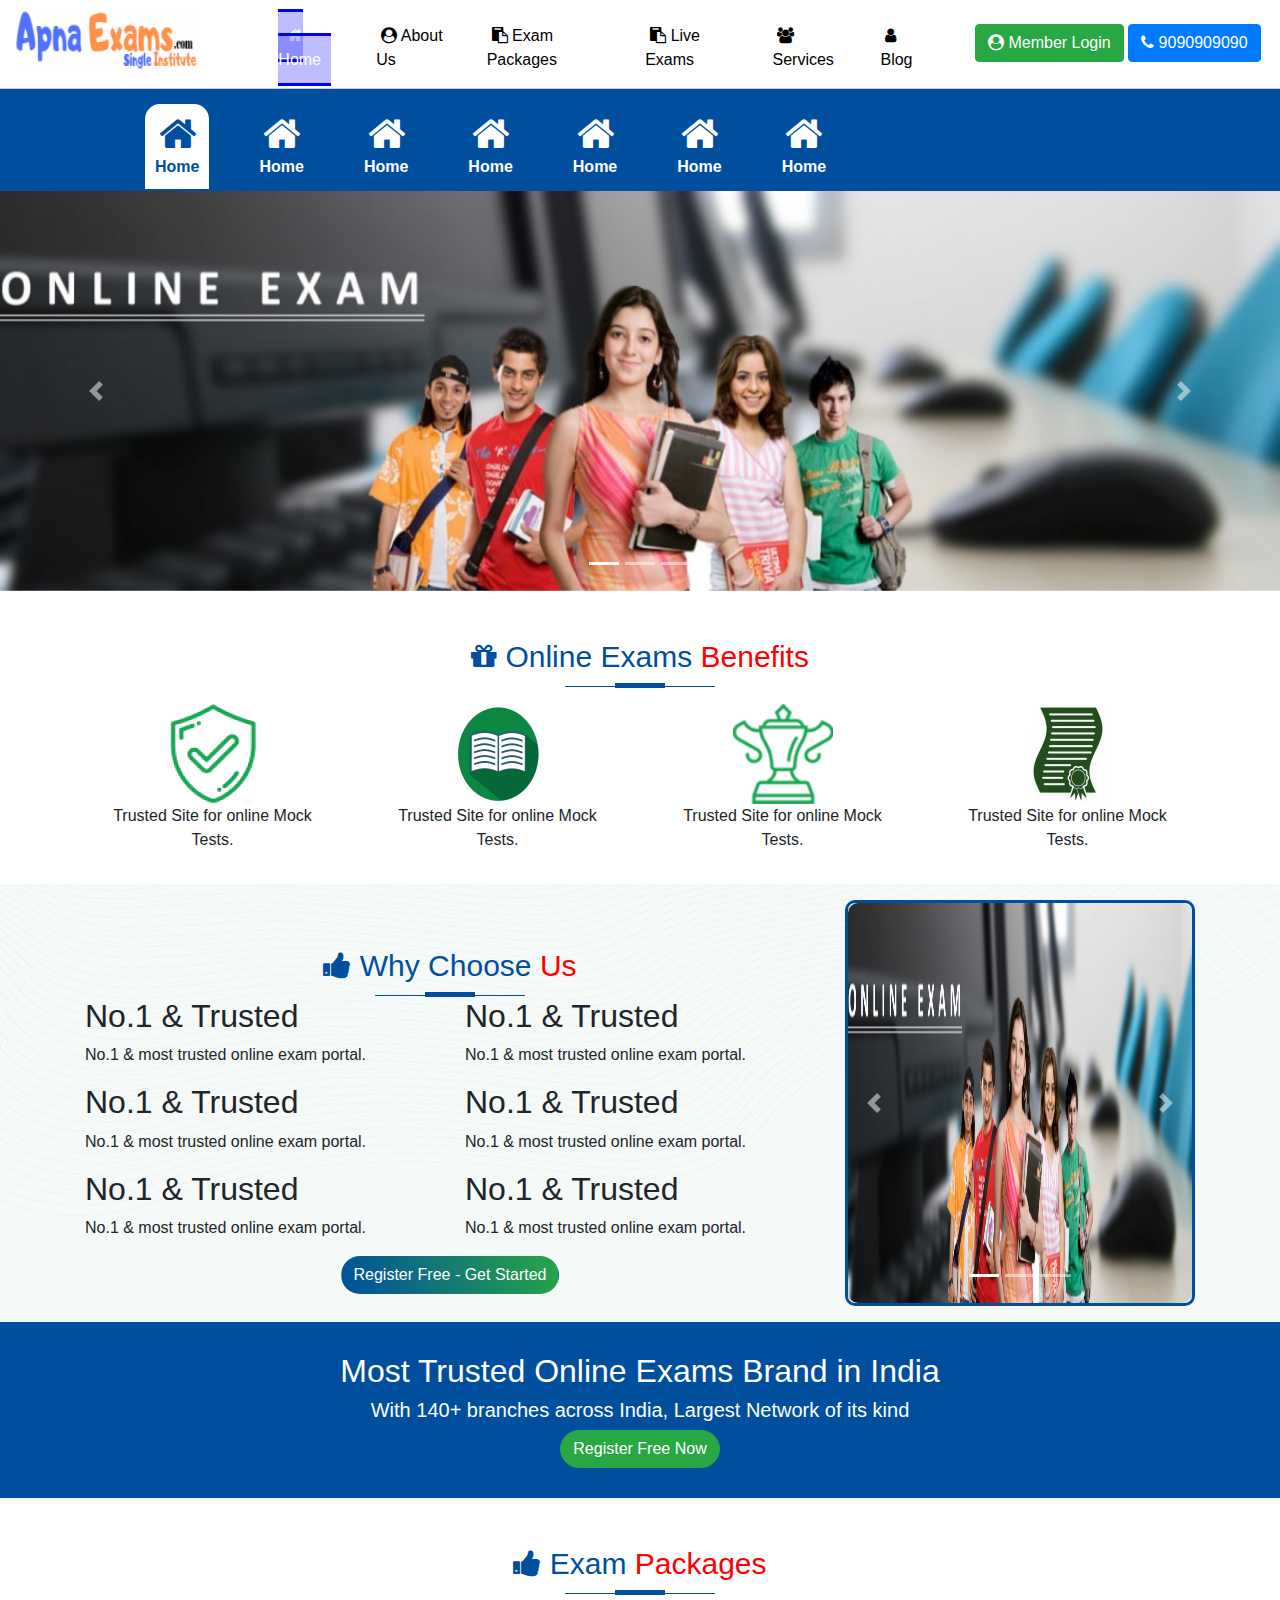
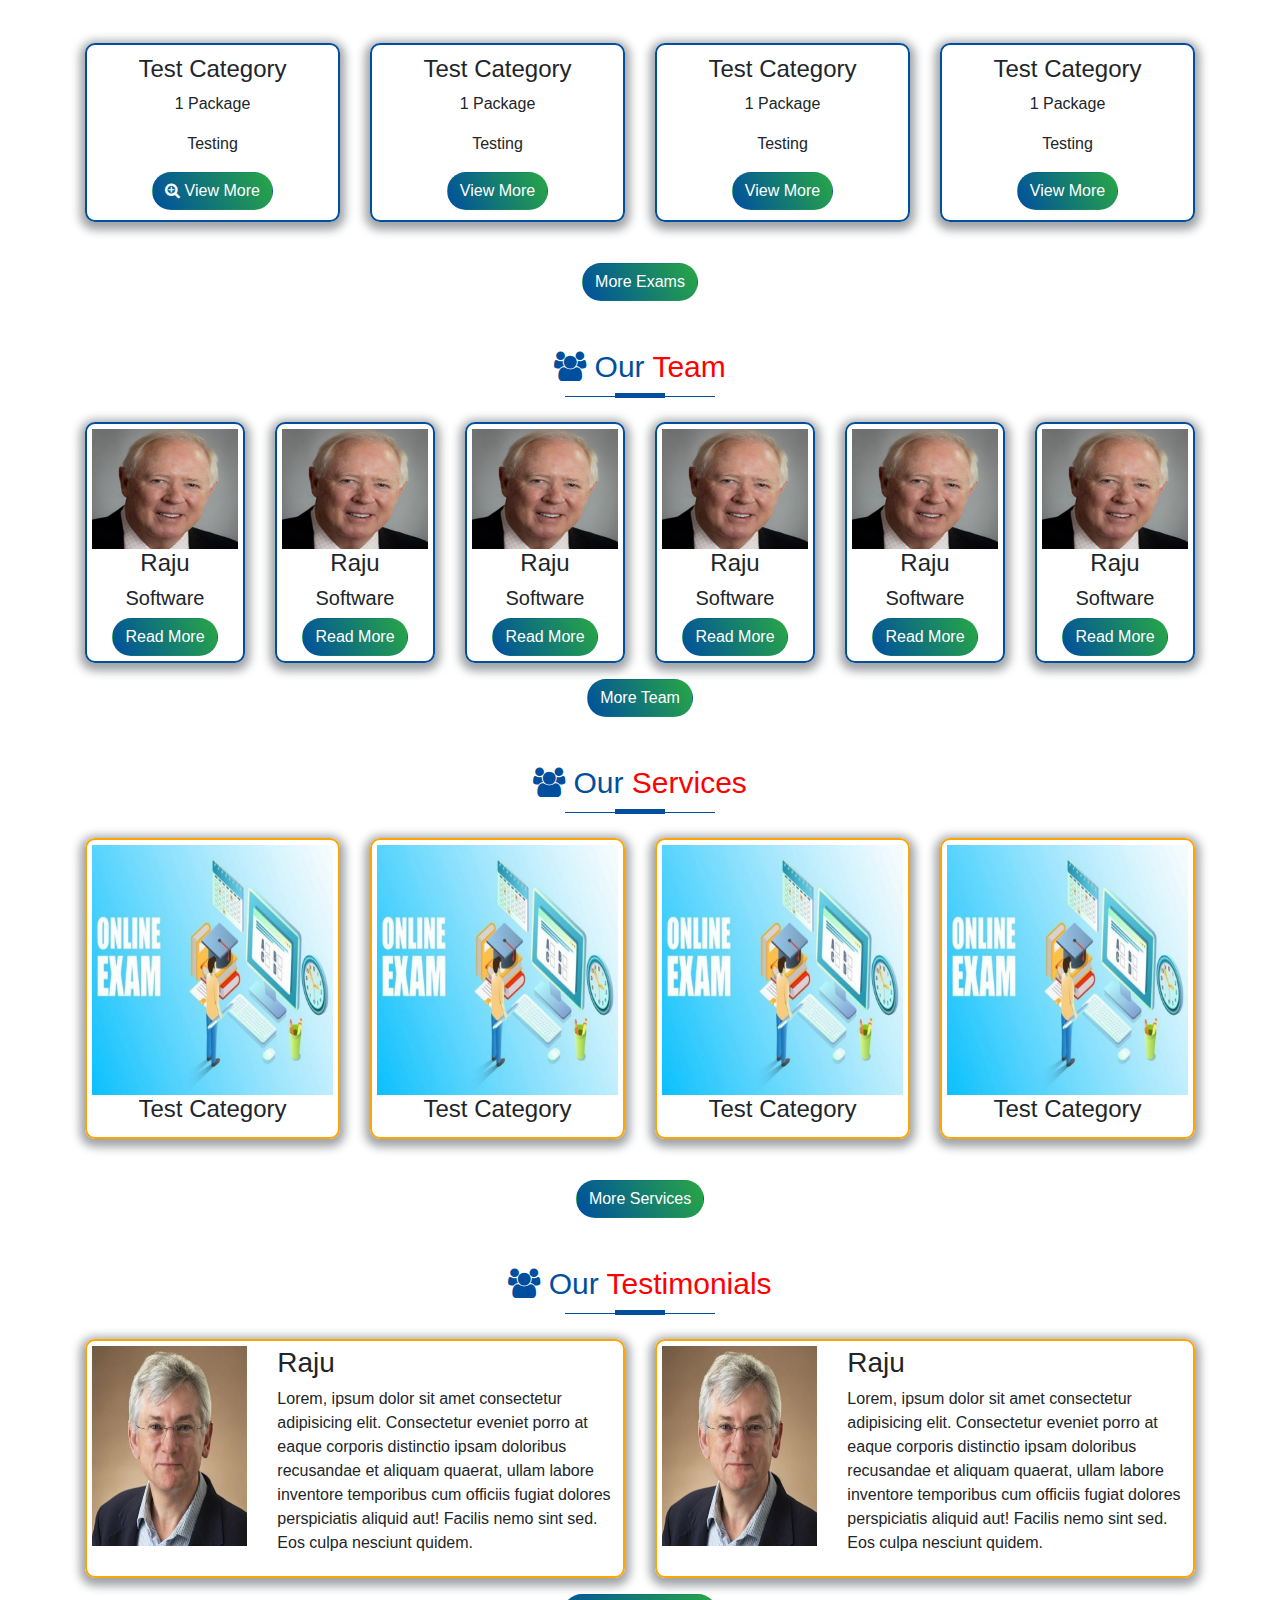
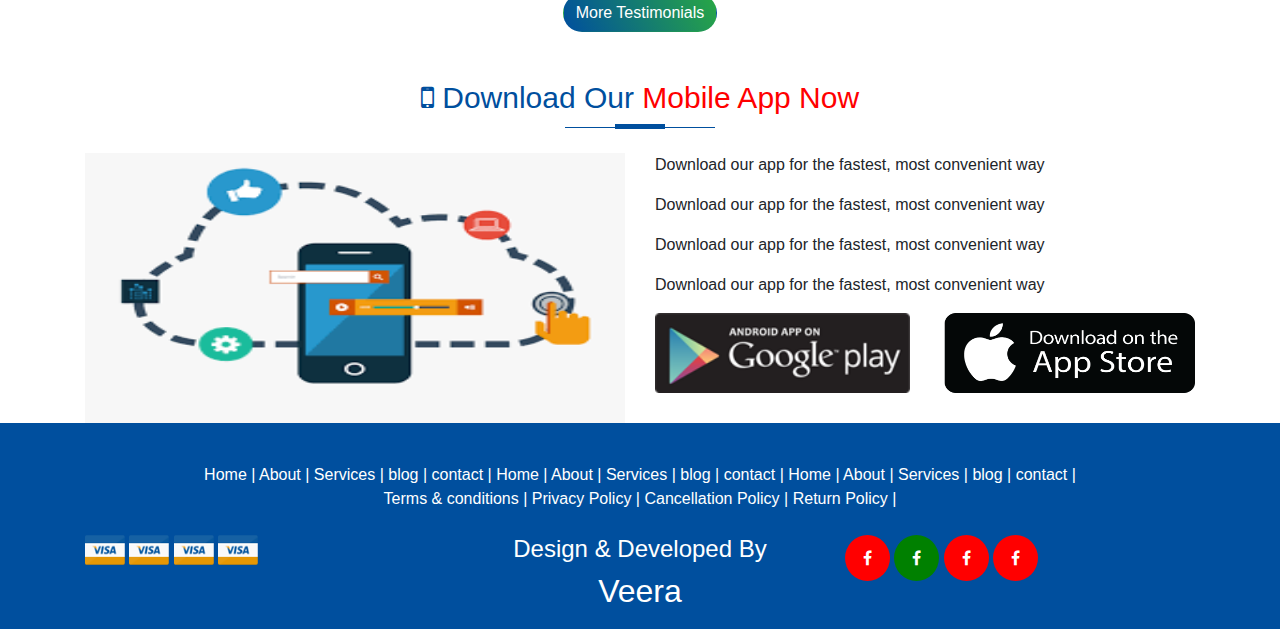
<file: index.html>
<!DOCTYPE html>
<html lang="en">

<head>
    <meta charset="UTF-8">
    <meta name="viewport" content="width=device-width, initial-scale=1.0">
    <title>Document</title>
    <link rel="stylesheet" href="style.css" />
    <link rel="stylesheet" href="https://cdn.jsdelivr.net/npm/bootstrap@4.6.2/dist/css/bootstrap.min.css">
    <script src="https://cdn.jsdelivr.net/npm/jquery@3.7.1/dist/jquery.slim.min.js"></script>
    <script src="https://cdn.jsdelivr.net/npm/popper.js@1.16.1/dist/umd/popper.min.js"></script>
    <script src="https://cdn.jsdelivr.net/npm/bootstrap@4.6.2/dist/js/bootstrap.bundle.min.js"></script>
    <link href="https://stackpath.bootstrapcdn.com/font-awesome/4.7.0/css/font-awesome.min.css" rel="stylesheet"
        integrity="sha384-wvfXpqpZZVQGK6TAh5PVlGOfQNHSoD2xbE+QkPxCAFlNEevoEH3Sl0sibVcOQVnN" crossorigin="anonymous">

</head>

<body>


    <header>
        <div class="container-fluid">
            <div class="row menu-hdr">
                <div class="col-md-2">
                    <div class="pt-10">
                        <img class="logo-1" src="assects/images/logo.png" />
                    </div>
                </div>
                <div class="col-md-7">
                    <div>
                        <ul class="menu mt-4">
                            <li> <a href="index.html" class="active"> <i class="fa fa-home"></i> Home </a></li>
                            <li> <a href="about.html"> <i class="fa fa-user-circle"></i> About Us </a></li>
                            <li> <a href="exam.html"> <i class="fa fa-clipboard "></i> Exam Packages </a></li>
                            <li> <a href="liveexams.html"> <i class="fa fa-clipboard"></i> Live Exams </a></li>
                            <li> <a href="services.html"> <i class="fa fa-users"></i> Services </a></li>
                            <li> <a href="blog.html"> <i class="fa fa-user"></i> Blog </a></li>
                        </ul>
                    </div>
                </div>
                <div class="col-md-3">
                    <div class="mt-4">
                        <button class="btn btn-success"> <i class="fa fa-user-circle"></i> Member Login</button>
                        <button class="btn btn-primary"> <i class="fa fa-phone"></i> 9090909090</button>
                    </div>
                </div>
            </div>
        </div>
    </header>

    <section>
        <div class="sub-menu">
            <div class="container"> 
                <ul class="sub-menu-1">
                    <li class="active"> <div> <i class="fa fa-home"></i> </div>Home </li>
                    <li> <div> <i class="fa fa-home"></i> </div>Home </li>
                    <li> <div> <i class="fa fa-home"></i> </div>Home </li>
                    <li> <div> <i class="fa fa-home"></i> </div>Home </li>
                    <li> <div> <i class="fa fa-home"></i> </div>Home </li>
                    <li> <div> <i class="fa fa-home"></i> </div>Home </li>
                    <li> <div> <i class="fa fa-home"></i> </div>Home </li>
                </ul>
            </div>
            
        </div>
    </section>

    <section>
        <div id="demo" class="carousel slide" data-ride="carousel">

            <ul class="carousel-indicators">
              <li data-target="#demo" data-slide-to="0" class="active"></li>
              <li data-target="#demo" data-slide-to="1"></li>
              <li data-target="#demo" data-slide-to="2"></li>
            </ul>
            
            <div class="carousel-inner">
              <div class="carousel-item active">
                <img src="assects/images/banner.jpg" alt="apna exams "  class="banner-img">
              </div>
              <div class="carousel-item">
                <img src="assects/images/banner1.jpg" alt="apna exams " class="banner-img">
              </div>
              <div class="carousel-item">
                <img src="assects/images/banner2.jpg" alt="apna exams " class="banner-img">
              </div>
            </div>
            
            <a class="carousel-control-prev" href="#demo" data-slide="prev">
              <span class="carousel-control-prev-icon"></span>
            </a>
            <a class="carousel-control-next" href="#demo" data-slide="next">
              <span class="carousel-control-next-icon"></span>
            </a>
          </div>
    </section>

    <section>
        <div class="container"> 
        <div class="text-center mt-5 heading-style">
            <h2> <span class="heading-1"><i class="fa fa-gift"></i> Online Exams</span> <span class="heading-2">Benefits </span> </h2>
            <span class="line"> </span>
        </div>
        <div class="row">
                <div class="col-md-3 text-center">
                    <div class="p-3">
                        <img class="icon-img rotatediv" src="assects/images/verified1.png"/>
                        <p> Trusted Site for online Mock Tests.</p>
                    </div> 
                 </div>
                 <div class="col-md-3 text-center">
                    <div class="p-3">
                        <img class="icon-img rotatediv" src="assects/images/Book-Icon.png"/>
                        <p> Trusted Site for online Mock Tests.</p>
                    </div> 
                 </div>
                 <div class="col-md-3 text-center">
                    <div class="p-3">
                        <img class="icon-img rotatediv" src="assects/images/tracky-document.png"/>
                        <p> Trusted Site for online Mock Tests.</p>
                    </div> 
                 </div>
                 <div class="col-md-3 text-center">
                    <div class="p-3">
                        <img class="icon-img rotatediv" src="assects/images/one.jpg"/>
                        <p> Trusted Site for online Mock Tests.</p>
                    </div> 
                 </div>
        </div>
    </div>
    </section>

    <section>
        <div class="bg-whychoose">
            <div class="container py-3">
                <div class="row">
                    <div class="col-md-8">
                        <div class="text-center mt-5 heading-style">
                            <h2> <span class="heading-1"><i class="fa fa-thumbs-up"></i> Why Choose </span> <span class="heading-2">Us </span> </h2>
                            <span class="line"> </span>
                        </div>
                        <div class="row">
                            <div class="col-md-6">
                                <h2> No.1 & Trusted</h2>
                                <p> No.1 & most trusted online exam portal.</p>
                             </div>
                             <div class="col-md-6">
                                <h2> No.1 & Trusted</h2>
                                <p> No.1 & most trusted online exam portal.</p>
                             </div>
                             <div class="col-md-6">
                                <h2> No.1 & Trusted</h2>
                                <p> No.1 & most trusted online exam portal.</p>
                             </div>
                             <div class="col-md-6">
                                <h2> No.1 & Trusted</h2>
                                <p> No.1 & most trusted online exam portal.</p>
                             </div>
                             <div class="col-md-6">
                                <h2> No.1 & Trusted</h2>
                                <p> No.1 & most trusted online exam portal.</p>
                             </div>
                             <div class="col-md-6">
                                <h2> No.1 & Trusted</h2>
                                <p> No.1 & most trusted online exam portal.</p>
                             </div>

                        </div>

                        <div class="text-center">
                            <button class="btn cabbtn1-600"> <span> Register Free - Get Started </span></button>
                        </div>
                    </div>
                    <div class="col-md-4">
                        <div id="demo1" class="carousel slide whychoose-img" data-ride="carousel">

                            <ul class="carousel-indicators">
                              <li data-target="#demo1" data-slide-to="0" class="active"></li>
                              <li data-target="#demo1" data-slide-to="1"></li>
                              <li data-target="#demo1" data-slide-to="2"></li>
                            </ul>
                            
                            <div class="carousel-inner">
                              <div class="carousel-item active">
                                <img src="assects/images/banner.jpg" alt="apna exams "  class="banner-img">
                              </div>
                              <div class="carousel-item">
                                <img src="assects/images/banner1.jpg" alt="apna exams " class="banner-img">
                              </div>
                              <div class="carousel-item">
                                <img src="assects/images/banner2.jpg" alt="apna exams " class="banner-img">
                              </div>
                            </div>
                            
                            <a class="carousel-control-prev" href="#demo1" data-slide="prev">
                              <span class="carousel-control-prev-icon"></span>
                            </a>
                            <a class="carousel-control-next" href="#demo1" data-slide="next">
                              <span class="carousel-control-next-icon"></span>
                            </a>
                          </div>
                    </div>
                </div>
            </div>
        </div>
    </section>

    <section>
        <div class="text-center bg-section">
            <h2> Most Trusted Online Exams Brand in India</h2>
            <h5> With 140+ branches across India, Largest Network of its kind</h5>
            <button class="btn btn-success btn-radius"> Register Free Now</button>
        </div>
    </section>

    <section>
        <div class="container"> 
        <div class="text-center mt-5 heading-style">
            <h2> <span class="heading-1"><i class="fa fa-thumbs-up"></i>  Exam  </span> <span class="heading-2">Packages </span> </h2>
            <span class="line"> </span>
        </div>
        <div class="row mt-5">
                <div class="col-md-3"> 
                    <div class="grid-exam zoom-in text-center">
                        <h4> Test Category </h4>
                        <p> 1 Package </p>
                        <p> Testing </p>
                        <div class="text-center">
                            <button class="btn cabbtn1-600"> <span><i class="fa fa-search-plus"> </i> View More</span></button>
                        </div>
                    </div>
                </div>
                <div class="col-md-3"> 
                    <div class="grid-exam zoom-in text-center">
                        <h4> Test Category </h4>
                        <p> 1 Package </p>
                        <p> Testing </p>
                        <div class="text-center">
                            <button class="btn cabbtn1-600"> <span> View More</span></button>
                        </div>
                    </div>
                </div>
                <div class="col-md-3"> 
                    <div class="grid-exam zoom-in text-center">
                        <h4> Test Category </h4>
                        <p> 1 Package </p>
                        <p> Testing </p>
                        <div class="text-center">
                            <button class="btn cabbtn1-600"> <span> View More</span></button>
                        </div>
                    </div>
                </div>
                <div class="col-md-3"> 
                    <div class="grid-exam zoom-in text-center">
                        <h4> Test Category </h4>
                        <p> 1 Package </p>
                        <p> Testing </p>
                        <div class="text-center">
                            <button class="btn cabbtn1-600"> <span> View More</span></button>
                        </div>
                    </div>
                </div>
        </div>

        <div>
            <div class="text-center mt-3">
                <button class="btn cabbtn1-600"> <span>  More Exams </span></button>
            </div>
        </div>
    </div>
    </section>

    <section>
        <div class="container">
            <div class="text-center mt-5 heading-style">
                <h2> <span class="heading-1"><i class="fa fa-users"></i>  Our   </span> <span class="heading-2">Team </span> </h2>
                <span class="line"> </span>
            </div>
            <div class="row mt-4">
                    <div class="col-md-2">
                        <div class="grid-team zoom-in text-center">
                            <img src="assects/images/team.jpg"/>
                            <div>
                                <h4> Raju </h4>
                                <h5> Software</h5>
                                <div class="text-center">
                                    <button class="btn cabbtn1-600"> <span> Read More</span></button>
                                </div>
                            </div>
                        </div>
                    </div>
                    <div class="col-md-2">
                        <div class="grid-team zoom-in text-center">
                            <img src="assects/images/team.jpg"/>
                            <div>
                                <h4> Raju </h4>
                                <h5> Software</h5>
                                <div class="text-center">
                                    <button class="btn cabbtn1-600"> <span> Read More</span></button>
                                </div>
                            </div>
                        </div>
                    </div>
                    <div class="col-md-2">
                        <div class="grid-team zoom-in text-center">
                            <img src="assects/images/team.jpg"/>
                            <div>
                                <h4> Raju </h4>
                                <h5> Software</h5>
                                <div class="text-center">
                                    <button class="btn cabbtn1-600"> <span> Read More</span></button>
                                </div>
                            </div>
                        </div>
                    </div>
                    <div class="col-md-2">
                        <div class="grid-team zoom-in text-center">
                            <img src="assects/images/team.jpg"/>
                            <div>
                                <h4> Raju </h4>
                                <h5> Software</h5>
                                <div class="text-center">
                                    <button class="btn cabbtn1-600"> <span> Read More</span></button>
                                </div>
                            </div>
                        </div>
                    </div>
                    <div class="col-md-2">
                        <div class="grid-team zoom-in text-center">
                            <img src="assects/images/team.jpg"/>
                            <div>
                                <h4> Raju </h4>
                                <h5> Software</h5>
                                <div class="text-center">
                                    <button class="btn cabbtn1-600"> <span> Read More</span></button>
                                </div>
                            </div>
                        </div>
                    </div>
                    <div class="col-md-2">
                        <div class="grid-team zoom-in text-center">
                            <img src="assects/images/team.jpg"/>
                            <div>
                                <h4> Raju </h4>
                                <h5> Software</h5>
                                <div class="text-center">
                                    <button class="btn cabbtn1-600"> <span> Read More</span></button>
                                </div>
                            </div>
                        </div>
                    </div>
            </div>

            <div>
                <div class="text-center mt-3">
                    <button class="btn cabbtn1-600"> <span>  More Team </span></button>
                </div>
            </div>

        </div>
    </section>

    <section>
        <div class="container">
            <div class="text-center mt-5 heading-style">
                <h2> <span class="heading-1"><i class="fa fa-users"></i>  Our   </span> <span class="heading-2">Services </span> </h2>
                <span class="line"> </span>
            </div>

            <div class="row  services-row mt-4">
                <div class="col-md-3"> 
                    <div class="grid-service zoom-in text-center">
                        <img src="assects/images/service.jpg"/>
                        <h4> Test Category </h4>   
                    </div>
                </div>
                <div class="col-md-3"> 
                    <div class="grid-service zoom-in text-center">
                        <img src="assects/images/service.jpg"/>
                        <h4> Test Category </h4>   
                    </div>
                </div>
                <div class="col-md-3"> 
                    <div class="grid-service zoom-in text-center">
                        <img src="assects/images/service.jpg"/>
                        <h4> Test Category </h4>   
                    </div>
                </div>
                <div class="col-md-3"> 
                    <div class="grid-service zoom-in text-center">
                        <img src="assects/images/service.jpg"/>
                        <h4> Test Category </h4>   
                    </div>
                </div>
              

            </div>

            <div>
                <div class="text-center mt-3">
                    <button class="btn cabbtn1-600"> <span>  More Services </span></button>
                </div>
            </div>


        </div>
    </section>

    <section>
        <div class="container">
            <div class="text-center mt-5 heading-style">
                <h2> <span class="heading-1"><i class="fa fa-users"></i>  Our   </span> <span class="heading-2">Testimonials </span> </h2>
                <span class="line"> </span>
            </div>

            <div class="row mt-4">
                <div class="col-md-6">
                    <div class="grid-test zoom-in"> 
                        <div class="row"> 
                            <div class="col-md-4"> 
                                <img src="assects/images/team2.jpg"/>
                            </div>
                            <div class="col-md-8">
                                <h3> Raju</h3> 
                            <p> Lorem, ipsum dolor sit amet consectetur adipisicing elit. Consectetur eveniet porro at eaque corporis distinctio ipsam doloribus recusandae et aliquam quaerat, ullam labore inventore temporibus cum officiis fugiat dolores perspiciatis aliquid aut! Facilis nemo sint sed. Eos culpa nesciunt quidem. </p>
                            </div>
                        </div>
                    </div>
                </div>
                <div class="col-md-6">
                    <div class="grid-test zoom-in"> 
                        <div class="row"> 
                            <div class="col-md-4"> 
                                <img src="assects/images/team2.jpg"/>
                            </div>
                            <div class="col-md-8">
                                <h3> Raju</h3> 
                            <p> Lorem, ipsum dolor sit amet consectetur adipisicing elit. Consectetur eveniet porro at eaque corporis distinctio ipsam doloribus recusandae et aliquam quaerat, ullam labore inventore temporibus cum officiis fugiat dolores perspiciatis aliquid aut! Facilis nemo sint sed. Eos culpa nesciunt quidem. </p>
                            </div>
                        </div>
                    </div>
                </div>

            </div>
            <div>
                <div class="text-center mt-3">
                    <button class="btn cabbtn1-600"> <span>  More Testimonials </span></button>
                </div>
            </div>
        </div>
    </section>
    <section>
        <div class="container"> 
            <div class="text-center mt-5 heading-style">
                <h2> <span class="heading-1"><i class="fa fa-mobile"></i>  Download Our    </span> <span class="heading-2">Mobile App Now </span> </h2>
                <span class="line"> </span>
            </div>

            <div class="row mt-4">
                    <div class="col-md-6">
                        <img class="mob-app" src="assects/images/mobapp.png"/>
                    </div>
                    <div class="col-md-6">
                        <p> Download our app for the fastest, most convenient way </p>
                        <p> Download our app for the fastest, most convenient way </p>
                        <p> Download our app for the fastest, most convenient way </p>
                        <p> Download our app for the fastest, most convenient way </p>
                    <div class="row">
                        <div class="col-md-6">
                        <img class="app-img" src="assects/images/google-play-store.png"/>    
                        </div>
                        <div class="col-md-6"> 
                            <img class="app-img" src="assects/images/applestore.png"/>
                        </div>
                    </div>
                    </div>
            </div>
        </div>
    </section>

    <footer>
        <div class="bg-footer">
            <div class="container ">
                <div class="text-center"> 
                <a href=""> Home </a> | 
                <a href=""> About </a> | 
                <a href=""> Services </a> | 
                <a href=""> blog </a> | 
                <a href=""> contact </a> | 
                <a href=""> Home </a> | 
                <a href=""> About </a> | 
                <a href=""> Services </a> | 
                <a href=""> blog </a> | 
                <a href=""> contact </a> | <a href=""> Home </a> | 
                <a href=""> About </a> | 
                <a href=""> Services </a> | 
                <a href=""> blog </a> | 
                <a href="contact.html"> contact </a> | <br>
                <a href="terms.html"> Terms & conditions </a> | 
                <a href="privacy.html"> Privacy Policy </a> | 
                <a href="cancel.html"> Cancellation Policy </a> | 
                <a href="return.html"> Return Policy </a> | 
               
            </div>
            <div class="row mt-4">
                <div class="col-md-4"> 
                    <div class="cards">
                        <img src="assects/images/visa.png"/>
                        <img src="assects/images/visa.png"/>
                        <img src="assects/images/visa.png"/>
                        <img src="assects/images/visa.png"/>
                    </div>
                </div>
                <div class="col-md-4 text-center"> 
                    <h4> Design & Developed By</h4>
                    <h2> Veera </h2>
                </div>
                <div class="col-md-4"> 
                    <div class="social-icons">
                        <i class="fa fa-facebook color-1 " ></i>
                        <i class="fa fa-facebook color-2" ></i>
                        <i class="fa fa-facebook color-1" ></i>
                        <i class="fa fa-facebook color-1" ></i>
                    </div>
                </div>
            </div>
            </div>
</div>
    </footer>

</body>

</html>
</file>
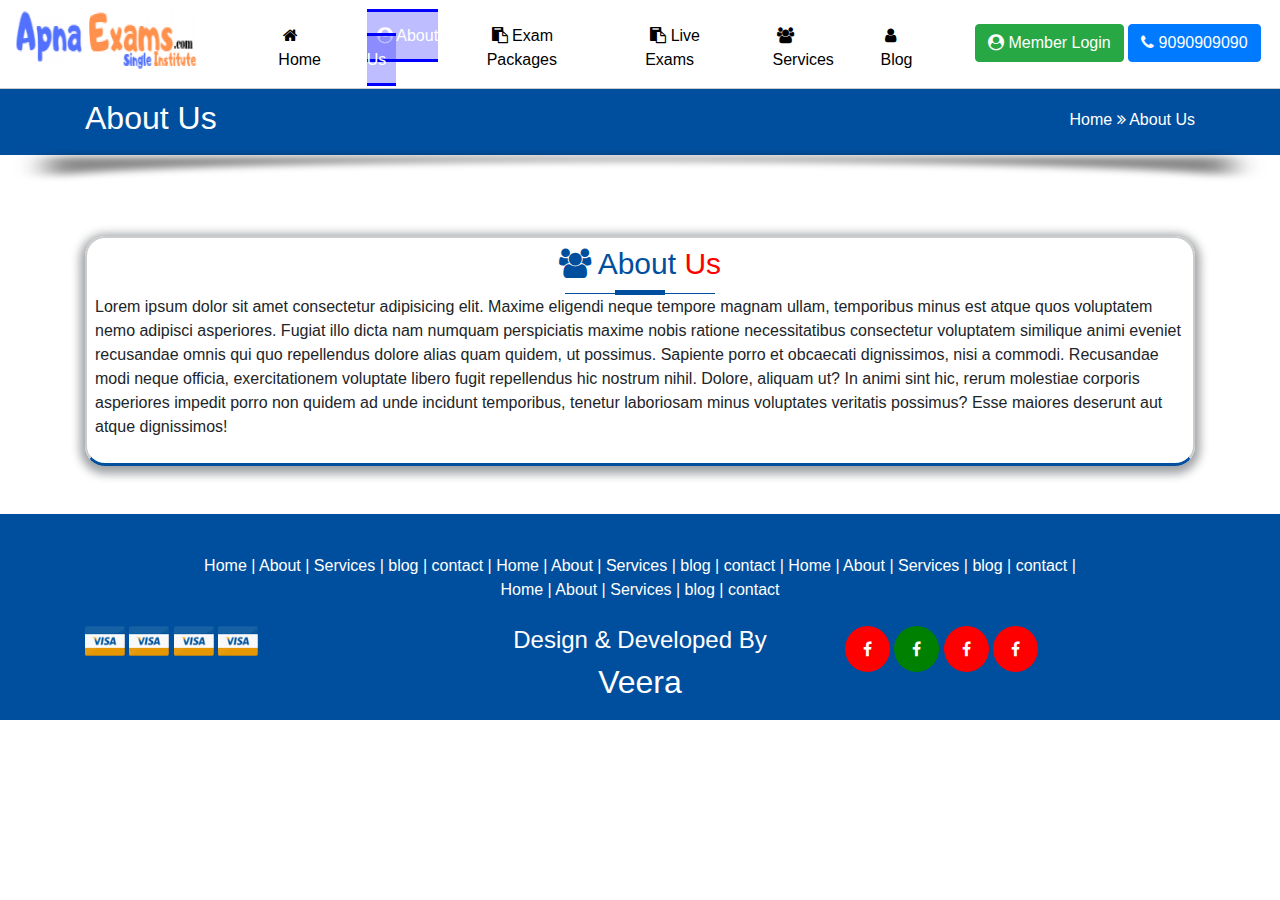
<file: about.html>
<!DOCTYPE html>
<html lang="en">

<head>
    <meta charset="UTF-8">
    <meta name="viewport" content="width=device-width, initial-scale=1.0">
    <title>Document</title>
    <link rel="stylesheet" href="style.css" />
    <link rel="stylesheet" href="https://cdn.jsdelivr.net/npm/bootstrap@4.6.2/dist/css/bootstrap.min.css">
    <script src="https://cdn.jsdelivr.net/npm/jquery@3.7.1/dist/jquery.slim.min.js"></script>
    <script src="https://cdn.jsdelivr.net/npm/popper.js@1.16.1/dist/umd/popper.min.js"></script>
    <script src="https://cdn.jsdelivr.net/npm/bootstrap@4.6.2/dist/js/bootstrap.bundle.min.js"></script>
    <link href="https://stackpath.bootstrapcdn.com/font-awesome/4.7.0/css/font-awesome.min.css" rel="stylesheet"
        integrity="sha384-wvfXpqpZZVQGK6TAh5PVlGOfQNHSoD2xbE+QkPxCAFlNEevoEH3Sl0sibVcOQVnN" crossorigin="anonymous">

</head>
<body>
    <header>
        <div class="container-fluid">
            <div class="row menu-hdr">
                <div class="col-md-2">
                    <div class="pt-10">
                        <img class="logo-1" src="assects/images/logo.png" />
                    </div>
                </div>
                <div class="col-md-7">
                    <div>
                        <ul class="menu mt-4">
                            <li> <a href="index.html" > <i class="fa fa-home"></i> Home </a></li>
                            <li> <a href="about.html" class="active"> <i class="fa fa-user-circle"></i> About Us </a></li>
                            <li> <a href="exam.html"> <i class="fa fa-clipboard "></i> Exam Packages </a></li>
                            <li> <a href="liveexams.html"> <i class="fa fa-clipboard"></i> Live Exams </a></li>
                            <li> <a href="services.html"> <i class="fa fa-users"></i> Services </a></li>
                            <li> <a href="blog.html"> <i class="fa fa-user"></i> Blog </a></li>
                        </ul>
                    </div>
                </div>
                <div class="col-md-3">
                    <div class="mt-4">
                        <button class="btn btn-success"> <i class="fa fa-user-circle"></i> Member Login</button>
                        <button class="btn btn-primary"> <i class="fa fa-phone"></i> 9090909090</button>
                    </div>
                </div>
            </div>
        </div>
    </header>

    <div class="bread-crum">
        <div class="container"> 
        <div class="row"> 
            <div class="col-md-8"> <h2> About  Us </h2></div>
            <div class="col-md-4 bred-2 text-right"> <a href="index.html"> Home </a><i class="fa fa-angle-double-right"></i>  About Us</div>
        </div>
    </div>
    </div>
    <img class="bread-crumsh" src="assects/images/search-shadow.png"/>

    <section>
        <div class="container  my-5">
            <div class="border-sh p-2"> 
            <div class="text-center  heading-style">
                <h2> <span class="heading-1"><i class="fa fa-users"></i>  About   </span> <span class="heading-2">Us </span> </h2>
                <span class="line"> </span>
            </div>

            <p> Lorem ipsum dolor sit amet consectetur adipisicing elit. Maxime eligendi neque tempore magnam ullam, temporibus minus est atque quos voluptatem nemo adipisci asperiores. Fugiat illo dicta nam numquam perspiciatis maxime nobis ratione necessitatibus consectetur voluptatem similique animi eveniet recusandae omnis qui quo repellendus dolore alias quam quidem, ut possimus. Sapiente porro et obcaecati dignissimos, nisi a commodi. Recusandae modi neque officia, exercitationem voluptate libero fugit repellendus hic nostrum nihil. Dolore, aliquam ut? In animi sint hic, rerum molestiae corporis asperiores impedit porro non quidem ad unde incidunt temporibus, tenetur laboriosam minus voluptates veritatis possimus? Esse maiores deserunt aut atque dignissimos!</p>
        </div>
        </div>
    </section>


    <footer>
        <div class="bg-footer">
            <div class="container ">
                <div class="text-center"> 
                <a href=""> Home </a> | 
                <a href=""> About </a> | 
                <a href=""> Services </a> | 
                <a href=""> blog </a> | 
                <a href=""> contact </a> | 
                <a href=""> Home </a> | 
                <a href=""> About </a> | 
                <a href=""> Services </a> | 
                <a href=""> blog </a> | 
                <a href=""> contact </a> | <a href=""> Home </a> | 
                <a href=""> About </a> | 
                <a href=""> Services </a> | 
                <a href=""> blog </a> | 
                <a href=""> contact </a> | <br>
                <a href=""> Home </a> | 
                <a href=""> About </a> | 
                <a href=""> Services </a> | 
                <a href=""> blog </a> | 
                <a href=""> contact </a>  
            </div>
            <div class="row mt-4">
                <div class="col-md-4"> 
                    <div class="cards">
                        <img src="assects/images/visa.png"/>
                        <img src="assects/images/visa.png"/>
                        <img src="assects/images/visa.png"/>
                        <img src="assects/images/visa.png"/>
                    </div>
                </div>
                <div class="col-md-4 text-center"> 
                    <h4> Design & Developed By</h4>
                    <h2> Veera </h2>
                </div>
                <div class="col-md-4"> 
                    <div class="social-icons">
                        <i class="fa fa-facebook color-1 " ></i>
                        <i class="fa fa-facebook color-2" ></i>
                        <i class="fa fa-facebook color-1" ></i>
                        <i class="fa fa-facebook color-1" ></i>
                    </div>
                </div>
            </div>
            </div>
</div>
    </footer>
    


</body>
</html>
</file>
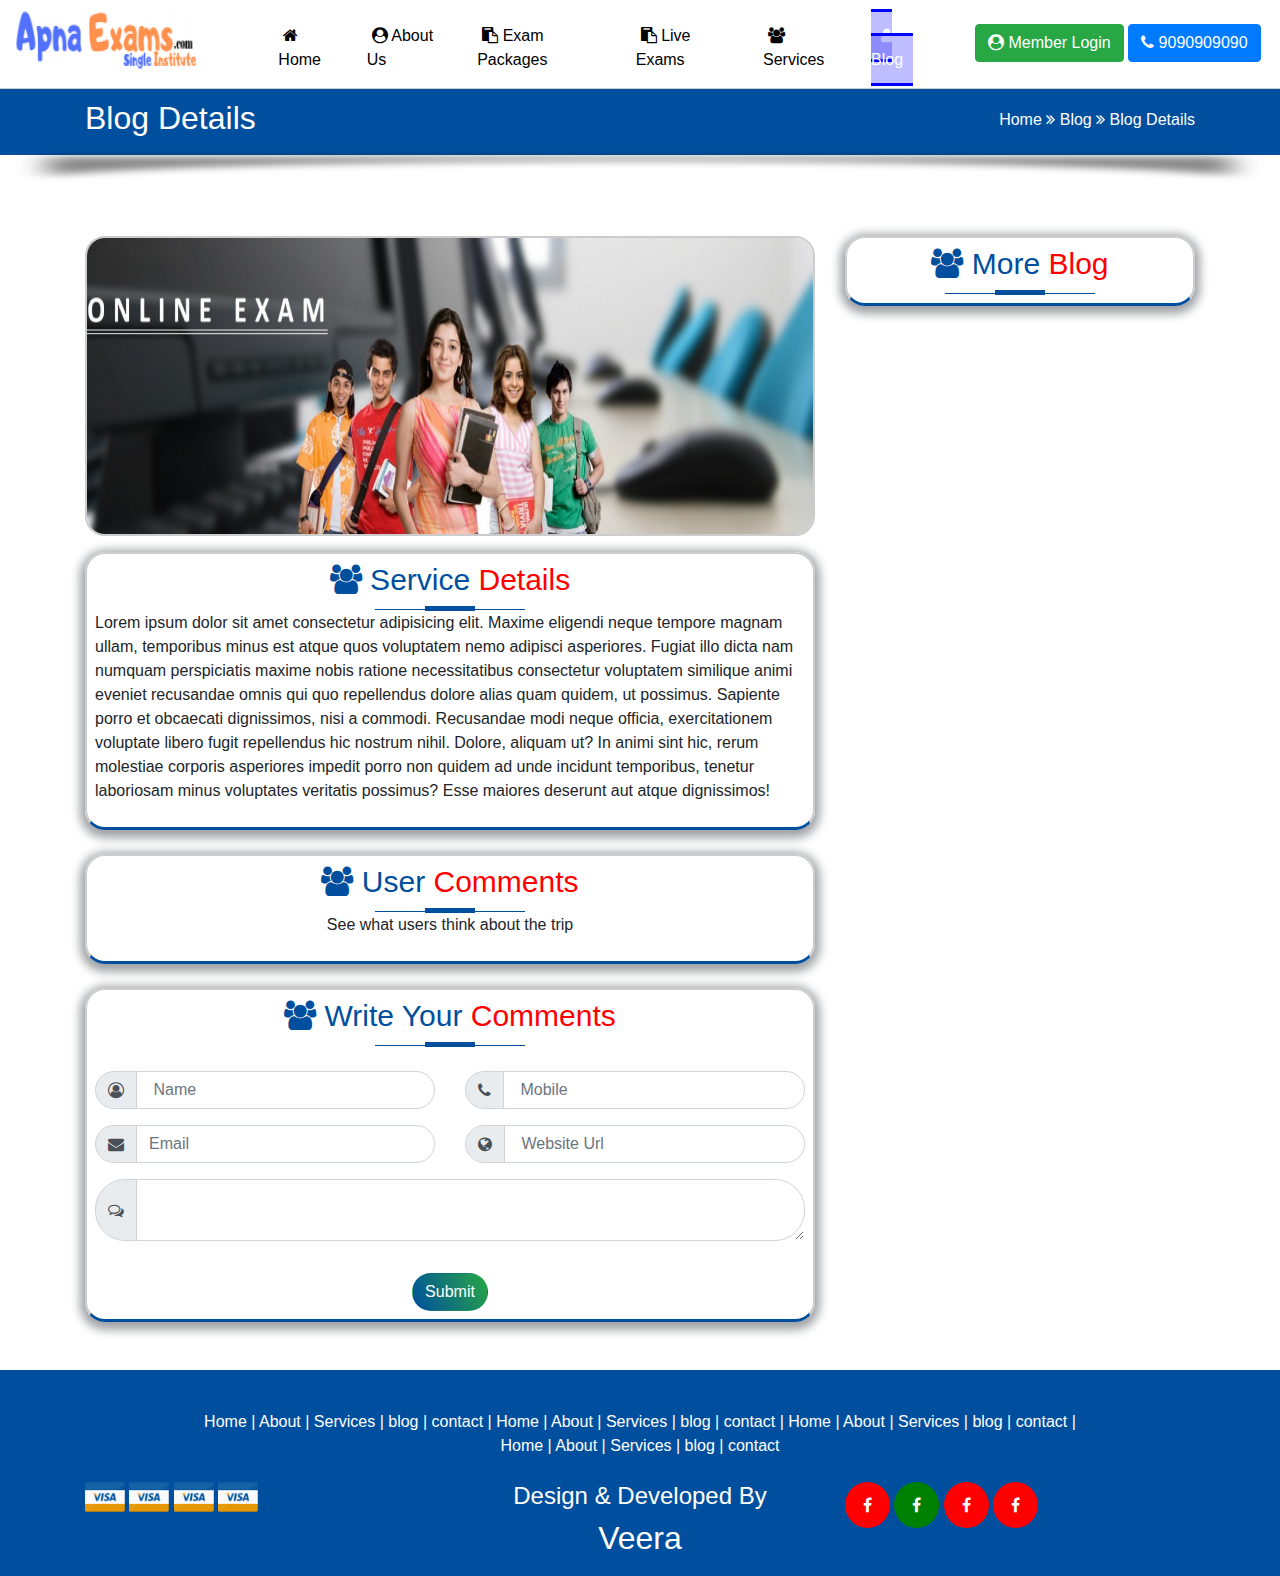
<file: blog-details.html>
<!DOCTYPE html>
<html lang="en">

<head>
    <meta charset="UTF-8">
    <meta name="viewport" content="width=device-width, initial-scale=1.0">
    <title>Document</title>
    <link rel="stylesheet" href="style.css" />
    <link rel="stylesheet" href="https://cdn.jsdelivr.net/npm/bootstrap@4.6.2/dist/css/bootstrap.min.css">
    <script src="https://cdn.jsdelivr.net/npm/jquery@3.7.1/dist/jquery.slim.min.js"></script>
    <script src="https://cdn.jsdelivr.net/npm/popper.js@1.16.1/dist/umd/popper.min.js"></script>
    <script src="https://cdn.jsdelivr.net/npm/bootstrap@4.6.2/dist/js/bootstrap.bundle.min.js"></script>
    <link href="https://stackpath.bootstrapcdn.com/font-awesome/4.7.0/css/font-awesome.min.css" rel="stylesheet"
        integrity="sha384-wvfXpqpZZVQGK6TAh5PVlGOfQNHSoD2xbE+QkPxCAFlNEevoEH3Sl0sibVcOQVnN" crossorigin="anonymous">

</head>
<body>
    <header>
        <div class="container-fluid">
            <div class="row menu-hdr">
                <div class="col-md-2">
                    <div class="pt-10">
                        <img class="logo-1" src="assects/images/logo.png" />
                    </div>
                </div>
                <div class="col-md-7">
                    <div>
                        <ul class="menu mt-4">
                            <li> <a href="index.html" > <i class="fa fa-home"></i> Home </a></li>
                            <li> <a href="about.html" > <i class="fa fa-user-circle"></i> About Us </a></li>
                            <li> <a href="exam.html"> <i class="fa fa-clipboard "></i> Exam Packages </a></li>
                            <li> <a href="liveexams.html"> <i class="fa fa-clipboard"></i> Live Exams </a></li>
                            <li> <a href="services.html" > <i class="fa fa-users"></i> Services </a></li>
                            <li> <a href="blog.html" class="active"> <i class="fa fa-user"></i> Blog </a></li>
                        </ul>
                    </div>
                </div>
                <div class="col-md-3">
                    <div class="mt-4">
                        <button class="btn btn-success"> <i class="fa fa-user-circle"></i> Member Login</button>
                        <button class="btn btn-primary"> <i class="fa fa-phone"></i> 9090909090</button>
                    </div>
                </div>
            </div>
        </div>
    </header>

    <div class="bread-crum">
        <div class="container"> 
        <div class="row"> 
            <div class="col-md-8"> <h2> Blog Details </h2></div>
            <div class="col-md-4 bred-2 text-right"> <a href="index.html"> Home </a><i class="fa fa-angle-double-right"></i> <a href="blog.html"> Blog </a>
                <i class="fa fa-angle-double-right"></i> Blog Details</div>
        </div>
    </div>
    </div>
    <img class="bread-crumsh" src="assects/images/search-shadow.png"/>

    <section>
        <div class="container  my-5">
            <div class="row">
                
                <div class="col-md-8">

                    <div>
                        <img class="blog-banner" src="assects/images/banner.jpg"/>
                    </div>

                    <div class="border-sh p-2 mt-3"> 
                        <div class="text-center  heading-style">
                            <h2> <span class="heading-1"><i class="fa fa-users"></i>  Service   </span> <span class="heading-2">Details </span> </h2>
                            <span class="line"> </span>
                        </div>
            
                        <p> Lorem ipsum dolor sit amet consectetur adipisicing elit. Maxime eligendi neque tempore magnam ullam, temporibus minus est atque quos voluptatem nemo adipisci asperiores. Fugiat illo dicta nam numquam perspiciatis maxime nobis ratione necessitatibus consectetur voluptatem similique animi eveniet recusandae omnis qui quo repellendus dolore alias quam quidem, ut possimus. Sapiente porro et obcaecati dignissimos, nisi a commodi. Recusandae modi neque officia, exercitationem voluptate libero fugit repellendus hic nostrum nihil. Dolore, aliquam ut? In animi sint hic, rerum molestiae corporis asperiores impedit porro non quidem ad unde incidunt temporibus, tenetur laboriosam minus voluptates veritatis possimus? Esse maiores deserunt aut atque dignissimos!</p>
                    </div>
                    <div class="border-sh p-2 mt-4"> 
                        <div class="text-center  heading-style">
                            <h2> <span class="heading-1"><i class="fa fa-users"></i>  User    </span> <span class="heading-2">Comments </span> </h2>
                            <span class="line"> </span>
                        </div>
                        <p class="text-center"> See what users think about the trip </p>
                    </div>

                    <div class="border-sh p-2 mt-4"> 
                        <div class="text-center  heading-style">
                            <h2> <span class="heading-1"><i class="fa fa-users"></i>  Write Your    </span> <span class="heading-2">Comments </span> </h2>
                            <span class="line"> </span>
                        </div>

                        <div class="row mt-4">
                            <div class="col-md-6">
                                <div class="input-group mb-3">
                                    <div class="input-group-prepend">
                                      <span class="input-group-text"><i class="fa fa-user-circle-o"></i></span>
                                    </div>
                                    <input type="text" class="form-control" placeholder=" Name">
                                  </div>
                            </div>
                            <div class="col-md-6">
                                <div class="input-group mb-3">
                                    <div class="input-group-prepend">
                                      <span class="input-group-text"><i class="fa fa-phone"></i></span>
                                    </div>
                                    <input type="text" class="form-control" placeholder=" Mobile">
                                  </div>
                            </div>
                            <div class="col-md-6">
                                <div class="input-group mb-3">
                                    <div class="input-group-prepend">
                                      <span class="input-group-text"><i class="fa fa-envelope"></i></span>
                                    </div>
                                    <input type="text" class="form-control" placeholder="Email">
                                  </div>
                            </div>
                            <div class="col-md-6">
                                <div class="input-group mb-3">
                                    <div class="input-group-prepend">
                                      <span class="input-group-text"><i class="fa fa-globe"></i></span>
                                    </div>
                                    <input type="text" class="form-control" placeholder=" Website Url">
                                  </div>
                            </div>
                            <div
                             class="col-md-12">
                                <div class="input-group mb-3">
                                    <div class="input-group-prepend">
                                      <span class="input-group-text"><i class="fa fa-comments-o"></i></span>
                                    </div>
                                    <textarea class="form-control bdr-rds"> </textarea>
                                  </div>
                            </div>
                           </div>
                           <div class="text-center mt-3">
                            <button class="btn cabbtn1-600"> <span>  Submit </span></button>   
                         </div>
                    </div>



                </div>
                <div class="col-md-4">
                    <div class="border-sh p-2"> 
                        <div class="text-center  heading-style">
                            <h2> <span class="heading-1"><i class="fa fa-users"></i>  More   </span> <span class="heading-2">Blog </span> </h2>
                            <span class="line"> </span>
                        </div>
                    </div>
                </div>

            </div>
            
        </div>
    </section>


    <footer>
        <div class="bg-footer">
            <div class="container ">
                <div class="text-center"> 
                <a href=""> Home </a> | 
                <a href=""> About </a> | 
                <a href=""> Services </a> | 
                <a href=""> blog </a> | 
                <a href=""> contact </a> | 
                <a href=""> Home </a> | 
                <a href=""> About </a> | 
                <a href=""> Services </a> | 
                <a href=""> blog </a> | 
                <a href=""> contact </a> | <a href=""> Home </a> | 
                <a href=""> About </a> | 
                <a href=""> Services </a> | 
                <a href=""> blog </a> | 
                <a href=""> contact </a> | <br>
                <a href=""> Home </a> | 
                <a href=""> About </a> | 
                <a href=""> Services </a> | 
                <a href=""> blog </a> | 
                <a href=""> contact </a>  
            </div>
            <div class="row mt-4">
                <div class="col-md-4"> 
                    <div class="cards">
                        <img src="assects/images/visa.png"/>
                        <img src="assects/images/visa.png"/>
                        <img src="assects/images/visa.png"/>
                        <img src="assects/images/visa.png"/>
                    </div>
                </div>
                <div class="col-md-4 text-center"> 
                    <h4> Design & Developed By</h4>
                    <h2> Veera </h2>
                </div>
                <div class="col-md-4"> 
                    <div class="social-icons">
                        <i class="fa fa-facebook color-1 " ></i>
                        <i class="fa fa-facebook color-2" ></i>
                        <i class="fa fa-facebook color-1" ></i>
                        <i class="fa fa-facebook color-1" ></i>
                    </div>
                </div>
            </div>
            </div>
</div>
    </footer>
    


</body>
</html>
</file>
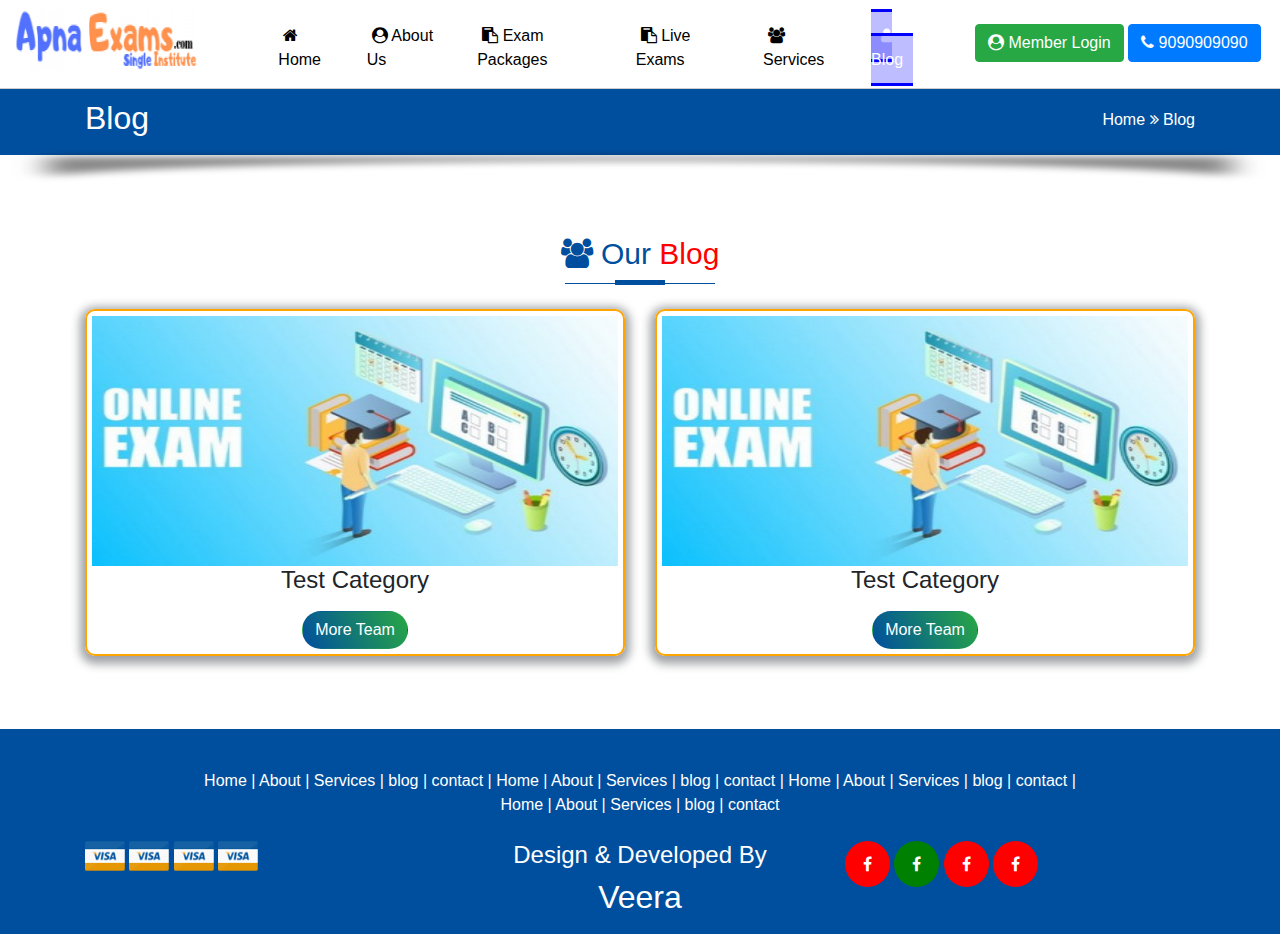
<file: blog.html>
<!DOCTYPE html>
<html lang="en">

<head>
    <meta charset="UTF-8">
    <meta name="viewport" content="width=device-width, initial-scale=1.0">
    <title>Document</title>
    <link rel="stylesheet" href="style.css" />
    <link rel="stylesheet" href="https://cdn.jsdelivr.net/npm/bootstrap@4.6.2/dist/css/bootstrap.min.css">
    <script src="https://cdn.jsdelivr.net/npm/jquery@3.7.1/dist/jquery.slim.min.js"></script>
    <script src="https://cdn.jsdelivr.net/npm/popper.js@1.16.1/dist/umd/popper.min.js"></script>
    <script src="https://cdn.jsdelivr.net/npm/bootstrap@4.6.2/dist/js/bootstrap.bundle.min.js"></script>
    <link href="https://stackpath.bootstrapcdn.com/font-awesome/4.7.0/css/font-awesome.min.css" rel="stylesheet"
        integrity="sha384-wvfXpqpZZVQGK6TAh5PVlGOfQNHSoD2xbE+QkPxCAFlNEevoEH3Sl0sibVcOQVnN" crossorigin="anonymous">

</head>
<body>
    <header>
        <div class="container-fluid">
            <div class="row menu-hdr">
                <div class="col-md-2">
                    <div class="pt-10">
                        <img class="logo-1" src="assects/images/logo.png" />
                    </div>
                </div>
                <div class="col-md-7">
                    <div>
                        <ul class="menu mt-4">
                            <li> <a href="index.html" > <i class="fa fa-home"></i> Home </a></li>
                            <li> <a href="about.html" > <i class="fa fa-user-circle"></i> About Us </a></li>
                            <li> <a href="exam.html"> <i class="fa fa-clipboard "></i> Exam Packages </a></li>
                            <li> <a href="liveexams.html"> <i class="fa fa-clipboard"></i> Live Exams </a></li>
                            <li> <a href="services.html"> <i class="fa fa-users"></i> Services </a></li>
                            <li> <a href="blog.html" class="active"> <i class="fa fa-user"></i> Blog </a></li>
                        </ul>
                    </div>
                </div>
                <div class="col-md-3">
                    <div class="mt-4">
                        <button class="btn btn-success"> <i class="fa fa-user-circle"></i> Member Login</button>
                        <button class="btn btn-primary"> <i class="fa fa-phone"></i> 9090909090</button>
                    </div>
                </div>
            </div>
        </div>
    </header>

    <div class="bread-crum">
        <div class="container"> 
        <div class="row"> 
            <div class="col-md-8"> <h2> Blog </h2></div>
            <div class="col-md-4 bred-2 text-right"> <a href="index.html"> Home </a><i class="fa fa-angle-double-right"></i>  Blog</div>
        </div>
    </div>
    </div>
    <img class="bread-crumsh" src="assects/images/search-shadow.png"/>

    <section>
        <div class="container">
            <div class="text-center mt-5 heading-style">
                <h2> <span class="heading-1"><i class="fa fa-users"></i>  Our   </span> <span class="heading-2">Blog </span> </h2>
                <span class="line"> </span>
            </div>

            <div class="row  services-row mt-4 mb-5">
                <div class="col-md-6"> 
                    <div class="grid-service zoom-in text-center">
                        <img src="assects/images/service.jpg"/>
                        <h4> Test Category </h4> 
                        <div class="text-center mt-3">
                          <a href="blog-details.html">  <button class="btn cabbtn1-600"> <span>  More Team </span></button>  </a>
                        </div> 
                    </div>
                </div>
                <div class="col-md-6"> 
                    <div class="grid-service zoom-in text-center">
                        <img src="assects/images/service.jpg"/>
                        <h4> Test Category </h4> 
                        <div class="text-center mt-3">
                            <a href="blog-details.html">  <button class="btn cabbtn1-600"> <span>  More Team </span></button>  </a>
                          </div>   
                    </div>
                </div>
               
              </div>
        </div>
    </section>


    <footer>
        <div class="bg-footer">
            <div class="container ">
                <div class="text-center"> 
                <a href=""> Home </a> | 
                <a href=""> About </a> | 
                <a href=""> Services </a> | 
                <a href=""> blog </a> | 
                <a href=""> contact </a> | 
                <a href=""> Home </a> | 
                <a href=""> About </a> | 
                <a href=""> Services </a> | 
                <a href=""> blog </a> | 
                <a href=""> contact </a> | <a href=""> Home </a> | 
                <a href=""> About </a> | 
                <a href=""> Services </a> | 
                <a href=""> blog </a> | 
                <a href=""> contact </a> | <br>
                <a href=""> Home </a> | 
                <a href=""> About </a> | 
                <a href=""> Services </a> | 
                <a href=""> blog </a> | 
                <a href=""> contact </a>  
            </div>
            <div class="row mt-4">
                <div class="col-md-4"> 
                    <div class="cards">
                        <img src="assects/images/visa.png"/>
                        <img src="assects/images/visa.png"/>
                        <img src="assects/images/visa.png"/>
                        <img src="assects/images/visa.png"/>
                    </div>
                </div>
                <div class="col-md-4 text-center"> 
                    <h4> Design & Developed By</h4>
                    <h2> Veera </h2>
                </div>
                <div class="col-md-4"> 
                    <div class="social-icons">
                        <i class="fa fa-facebook color-1 " ></i>
                        <i class="fa fa-facebook color-2" ></i>
                        <i class="fa fa-facebook color-1" ></i>
                        <i class="fa fa-facebook color-1" ></i>
                    </div>
                </div>
            </div>
            </div>
</div>
    </footer>
    
</body>
</html>
</file>
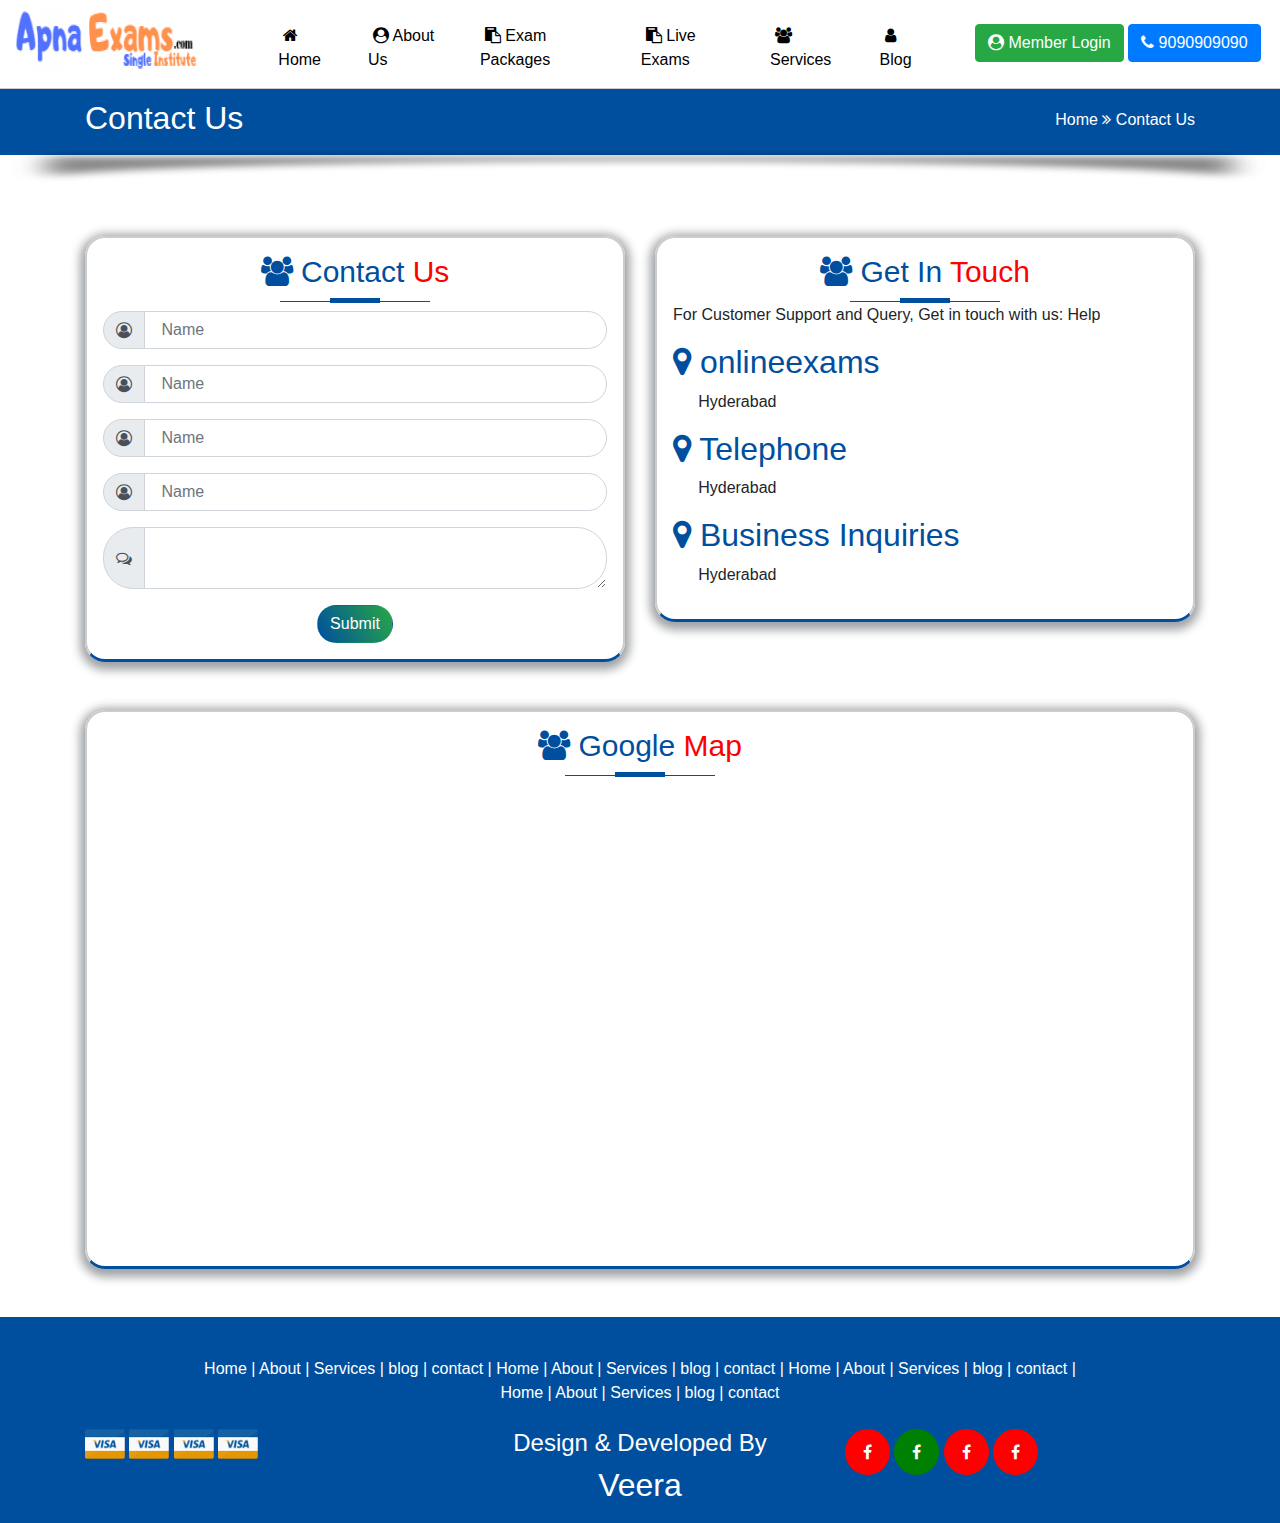
<file: contact.html>
<!DOCTYPE html>
<html lang="en">

<head>
    <meta charset="UTF-8">
    <meta name="viewport" content="width=device-width, initial-scale=1.0">
    <title>Document</title>
    <link rel="stylesheet" href="style.css" />
    <link rel="stylesheet" href="https://cdn.jsdelivr.net/npm/bootstrap@4.6.2/dist/css/bootstrap.min.css">
    <script src="https://cdn.jsdelivr.net/npm/jquery@3.7.1/dist/jquery.slim.min.js"></script>
    <script src="https://cdn.jsdelivr.net/npm/popper.js@1.16.1/dist/umd/popper.min.js"></script>
    <script src="https://cdn.jsdelivr.net/npm/bootstrap@4.6.2/dist/js/bootstrap.bundle.min.js"></script>
    <link href="https://stackpath.bootstrapcdn.com/font-awesome/4.7.0/css/font-awesome.min.css" rel="stylesheet"
        integrity="sha384-wvfXpqpZZVQGK6TAh5PVlGOfQNHSoD2xbE+QkPxCAFlNEevoEH3Sl0sibVcOQVnN" crossorigin="anonymous">

</head>
<body>
    <header>
        <div class="container-fluid">
            <div class="row menu-hdr">
                <div class="col-md-2">
                    <div class="pt-10">
                        <img class="logo-1" src="assects/images/logo.png" />
                    </div>
                </div>
                <div class="col-md-7">
                    <div>
                        <ul class="menu mt-4">
                            <li> <a href="index.html" > <i class="fa fa-home"></i> Home </a></li>
                            <li> <a href="about.html"> <i class="fa fa-user-circle"></i> About Us </a></li>
                            <li> <a href="exam.html"> <i class="fa fa-clipboard "></i> Exam Packages </a></li>
                            <li> <a href="liveexams.html"> <i class="fa fa-clipboard"></i> Live Exams </a></li>
                            <li> <a href="services.html"> <i class="fa fa-users"></i> Services </a></li>
                            <li> <a href="blog.html"> <i class="fa fa-user"></i> Blog </a></li>
                        </ul>
                    </div>
                </div>
                <div class="col-md-3">
                    <div class="mt-4">
                        <button class="btn btn-success"> <i class="fa fa-user-circle"></i> Member Login</button>
                        <button class="btn btn-primary"> <i class="fa fa-phone"></i> 9090909090</button>
                    </div>
                </div>
            </div>
        </div>
    </header>

    <div class="bread-crum">
        <div class="container"> 
        <div class="row"> 
            <div class="col-md-8"> <h2> Contact  Us </h2></div>
            <div class="col-md-4 bred-2 text-right"> <a href="index.html"> Home </a><i class="fa fa-angle-double-right"></i>  Contact Us</div>
        </div>
    </div>
    </div>
    <img class="bread-crumsh" src="assects/images/search-shadow.png"/>

    <section>
        <div class="container  my-5">
            <div class="row">
                    <div class="col-md-6"> 

                        <div class="border-sh p-3"> 
                            <div class="text-center  heading-style">
                                <h2> <span class="heading-1"><i class="fa fa-users"></i>  Contact   </span> <span class="heading-2">Us </span> </h2>
                                <span class="line"> </span>
                            </div>
                           <div>
                            <div class="input-group mb-3 mt-2">
                                <div class="input-group-prepend">
                                  <span class="input-group-text"><i class="fa fa-user-circle-o"></i></span>
                                </div>
                                <input type="text" class="form-control" placeholder=" Name">
                              </div>
                              <div class="input-group mb-3 mt-2">
                                <div class="input-group-prepend">
                                  <span class="input-group-text"><i class="fa fa-user-circle-o"></i></span>
                                </div>
                                <input type="text" class="form-control" placeholder=" Name">
                              </div>
                              <div class="input-group mb-3 mt-2">
                                <div class="input-group-prepend">
                                  <span class="input-group-text"><i class="fa fa-user-circle-o"></i></span>
                                </div>
                                <input type="text" class="form-control" placeholder=" Name">
                              </div>
                              <div class="input-group mb-3 mt-2">
                                <div class="input-group-prepend">
                                  <span class="input-group-text"><i class="fa fa-user-circle-o"></i></span>
                                </div>
                                <input type="text" class="form-control" placeholder=" Name">
                              </div>
                              <div class="input-group mb-3">
                                <div class="input-group-prepend">
                                  <span class="input-group-text"><i class="fa fa-comments-o"></i></span>
                                </div>
                                <textarea class="form-control bdr-rds"> </textarea>
                              </div>
                              <div class="text-center mt-3">
                                <button class="btn cabbtn1-600"> <span>  Submit </span></button>   
                             </div>

                           </div>
                           
                        </div>
                    </div>
                    <div class="col-md-6"> 
                        <div class="border-sh p-3"> 
                        <div class="text-center  heading-style">
                                <h2> <span class="heading-1"><i class="fa fa-users"></i>  Get In   </span> <span class="heading-2">Touch </span> </h2>
                                <span class="line"> </span>
                            </div>
                            <p> For Customer Support and Query, Get in touch with us: Help </p>

                            <div class="heading-c">
                                <h2> <i class="fa fa-map-marker"></i> onlineexams </h2>
                                <p> Hyderabad </p>
                            </div>
                            <div class="heading-c">
                                <h2> <i class="fa fa-map-marker"></i> Telephone </h2>
                                <p> Hyderabad </p>
                            </div>
                            <div class="heading-c">
                                <h2> <i class="fa fa-map-marker"></i> Business Inquiries </h2>
                                <p> Hyderabad </p>
                            </div>
                        </div>

                    </div>
            </div>

        
            
        </div>
    </section>

    <section>
        <div class="container mb-5"> 
                <div  class="border-sh p-3">
                    <div class="text-center  heading-style mb-3">
                        <h2> <span class="heading-1"><i class="fa fa-users"></i>  Google   </span> <span class="heading-2"> Map </span> </h2>
                        <span class="line"> </span>
                    </div>
                    <iframe src="https://www.google.com/maps/embed?pb=!1m18!1m12!1m3!1d487293.81018542335!2d78.07843450020367!3d17.412608644824047!2m3!1f0!2f0!3f0!3m2!1i1024!2i768!4f13.1!3m3!1m2!1s0x3bcb99daeaebd2c7%3A0xae93b78392bafbc2!2sHyderabad%2C%20Telangana!5e0!3m2!1sen!2sin!4v1699278557052!5m2!1sen!2sin" width="100%" height="450" style="border:0;" allowfullscreen="" loading="lazy" referrerpolicy="no-referrer-when-downgrade"></iframe>
                </div>
        </div>
    </section>


    <footer>
        <div class="bg-footer">
            <div class="container ">
                <div class="text-center"> 
                <a href=""> Home </a> | 
                <a href=""> About </a> | 
                <a href=""> Services </a> | 
                <a href=""> blog </a> | 
                <a href=""> contact </a> | 
                <a href=""> Home </a> | 
                <a href=""> About </a> | 
                <a href=""> Services </a> | 
                <a href=""> blog </a> | 
                <a href=""> contact </a> | <a href=""> Home </a> | 
                <a href=""> About </a> | 
                <a href=""> Services </a> | 
                <a href=""> blog </a> | 
                <a href=""> contact </a> | <br>
                <a href=""> Home </a> | 
                <a href=""> About </a> | 
                <a href=""> Services </a> | 
                <a href=""> blog </a> | 
                <a href=""> contact </a>  
            </div>
            <div class="row mt-4">
                <div class="col-md-4"> 
                    <div class="cards">
                        <img src="assects/images/visa.png"/>
                        <img src="assects/images/visa.png"/>
                        <img src="assects/images/visa.png"/>
                        <img src="assects/images/visa.png"/>
                    </div>
                </div>
                <div class="col-md-4 text-center"> 
                    <h4> Design & Developed By</h4>
                    <h2> Veera </h2>
                </div>
                <div class="col-md-4"> 
                    <div class="social-icons">
                        <i class="fa fa-facebook color-1 " ></i>
                        <i class="fa fa-facebook color-2" ></i>
                        <i class="fa fa-facebook color-1" ></i>
                        <i class="fa fa-facebook color-1" ></i>
                    </div>
                </div>
            </div>
            </div>
</div>
    </footer>
    


</body>
</html>
</file>
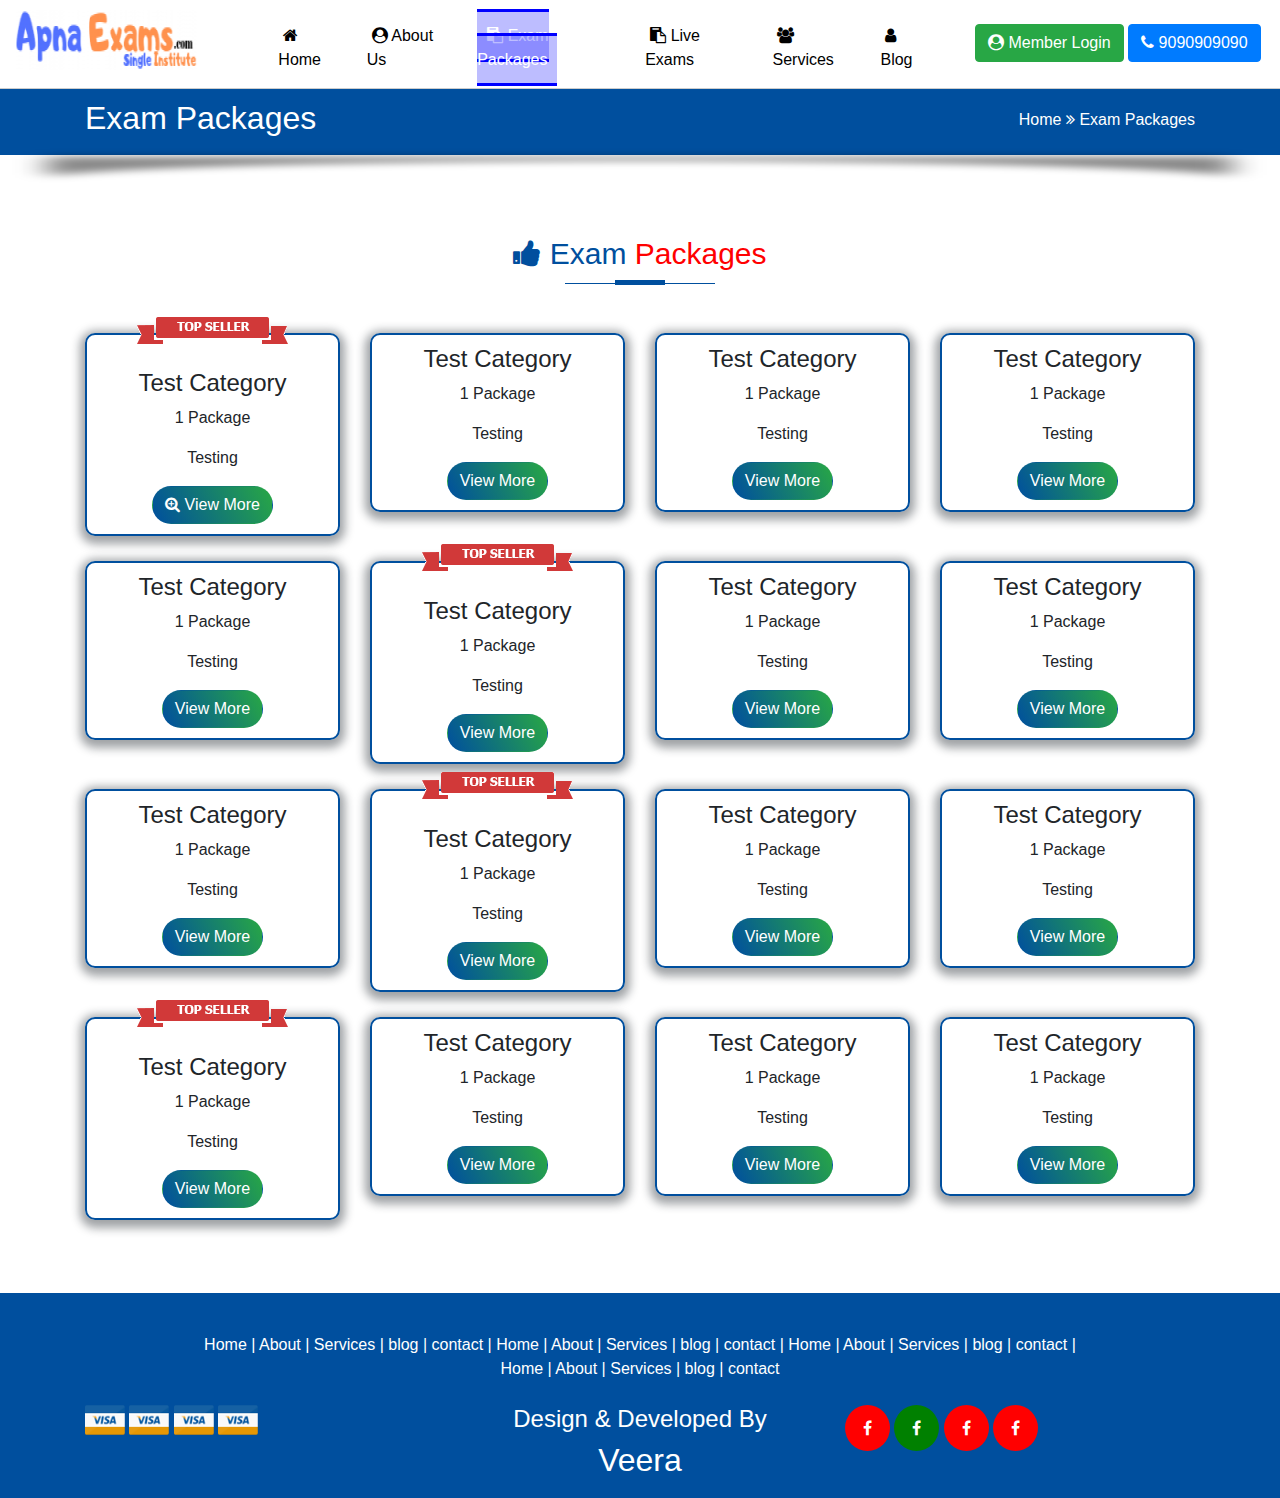
<file: exam.html>
<!DOCTYPE html>
<html lang="en">

<head>
    <meta charset="UTF-8">
    <meta name="viewport" content="width=device-width, initial-scale=1.0">
    <title>Document</title>
    <link rel="stylesheet" href="style.css" />
    <link rel="stylesheet" href="https://cdn.jsdelivr.net/npm/bootstrap@4.6.2/dist/css/bootstrap.min.css">
    <script src="https://cdn.jsdelivr.net/npm/jquery@3.7.1/dist/jquery.slim.min.js"></script>
    <script src="https://cdn.jsdelivr.net/npm/popper.js@1.16.1/dist/umd/popper.min.js"></script>
    <script src="https://cdn.jsdelivr.net/npm/bootstrap@4.6.2/dist/js/bootstrap.bundle.min.js"></script>
    <link href="https://stackpath.bootstrapcdn.com/font-awesome/4.7.0/css/font-awesome.min.css" rel="stylesheet"
        integrity="sha384-wvfXpqpZZVQGK6TAh5PVlGOfQNHSoD2xbE+QkPxCAFlNEevoEH3Sl0sibVcOQVnN" crossorigin="anonymous">

</head>
<body>
    <header>
        <div class="container-fluid">
            <div class="row menu-hdr">
                <div class="col-md-2">
                    <div class="pt-10">
                        <img class="logo-1" src="assects/images/logo.png" />
                    </div>
                </div>
                <div class="col-md-7">
                    <div>
                        <ul class="menu mt-4">
                            <li> <a href="index.html" > <i class="fa fa-home"></i> Home </a></li>
                            <li> <a href="about.html" > <i class="fa fa-user-circle"></i> About Us </a></li>
                            <li> <a href="exam.html" class="active"> <i class="fa fa-clipboard "></i> Exam Packages </a></li>
                            <li> <a href="liveexams.html"> <i class="fa fa-clipboard"></i> Live Exams </a></li>
                            <li> <a href="services.html"> <i class="fa fa-users"></i> Services </a></li>
                            <li> <a href="blog.html"> <i class="fa fa-user"></i> Blog </a></li>
                        </ul>
                    </div>
                </div>
                <div class="col-md-3">
                    <div class="mt-4">
                        <button class="btn btn-success"> <i class="fa fa-user-circle"></i> Member Login</button>
                        <button class="btn btn-primary"> <i class="fa fa-phone"></i> 9090909090</button>
                    </div>
                </div>
            </div>
        </div>
    </header>

    <div class="bread-crum">
        <div class="container"> 
        <div class="row"> 
            <div class="col-md-8"> <h2> Exam Packages </h2></div>
            <div class="col-md-4 bred-2 text-right"> <a href="index.html"> Home </a><i class="fa fa-angle-double-right"></i>  Exam Packages</div>
        </div>
    </div>
    </div>
    <img class="bread-crumsh" src="assects/images/search-shadow.png"/>


    <section>
        <div class="container"> 
        <div class="text-center mt-5 heading-style">
            <h2> <span class="heading-1"><i class="fa fa-thumbs-up"></i>  Exam  </span> <span class="heading-2">Packages </span> </h2>
            <span class="line"> </span>
        </div>
        <div class="row mt-5 mb-5">
                <div class="col-md-3"> 
                    <div class="grid-exam zoom-in text-center">
                        <img class="img-topseller" src="assects/images/top.png"/>
                        <h4> Test Category </h4>
                        <p> 1 Package </p>
                        <p> Testing </p>
                        <div class="text-center">
                            <button class="btn cabbtn1-600"> <span><i class="fa fa-search-plus"> </i> View More</span></button>
                        </div>
                    </div>
                </div>
                <div class="col-md-3"> 
                    <div class="grid-exam zoom-in text-center">
                        <h4> Test Category </h4>
                        <p> 1 Package </p>
                        <p> Testing </p>
                        <div class="text-center">
                            <button class="btn cabbtn1-600"> <span> View More</span></button>
                        </div>
                    </div>
                </div>
                <div class="col-md-3"> 
                    <div class="grid-exam zoom-in text-center">
                        <h4> Test Category </h4>
                        <p> 1 Package </p>
                        <p> Testing </p>
                        <div class="text-center">
                            <button class="btn cabbtn1-600"> <span> View More</span></button>
                        </div>
                    </div>
                </div>
                <div class="col-md-3"> 
                    <div class="grid-exam zoom-in text-center">
                        <h4> Test Category </h4>
                        <p> 1 Package </p>
                        <p> Testing </p>
                        <div class="text-center">
                            <button class="btn cabbtn1-600"> <span> View More</span></button>
                        </div>
                    </div>
                </div>
                <div class="col-md-3"> 
                    <div class="grid-exam zoom-in text-center">
                        <h4> Test Category </h4>
                        <p> 1 Package </p>
                        <p> Testing </p>
                        <div class="text-center">
                            <button class="btn cabbtn1-600"> <span> View More</span></button>
                        </div>
                    </div>
                </div>
                <div class="col-md-3"> 
                    <div class="grid-exam zoom-in text-center">
                        <img class="img-topseller" src="assects/images/top.png"/>
                       
                        <h4> Test Category </h4>
                        <p> 1 Package </p>
                        <p> Testing </p>
                        <div class="text-center">
                            <button class="btn cabbtn1-600"> <span> View More</span></button>
                        </div>
                    </div>
                </div>
                <div class="col-md-3"> 
                    <div class="grid-exam zoom-in text-center">
                        <h4> Test Category </h4>
                        <p> 1 Package </p>
                        <p> Testing </p>
                        <div class="text-center">
                            <button class="btn cabbtn1-600"> <span> View More</span></button>
                        </div>
                    </div>
                </div>
                <div class="col-md-3"> 
                    <div class="grid-exam zoom-in text-center">
                        <h4> Test Category </h4>
                        <p> 1 Package </p>
                        <p> Testing </p>
                        <div class="text-center">
                            <button class="btn cabbtn1-600"> <span> View More</span></button>
                        </div>
                    </div>
                </div>
                <div class="col-md-3"> 
                    <div class="grid-exam zoom-in text-center">
                        <h4> Test Category </h4>
                        <p> 1 Package </p>
                        <p> Testing </p>
                        <div class="text-center">
                            <button class="btn cabbtn1-600"> <span> View More</span></button>
                        </div>
                    </div>
                </div>
                <div class="col-md-3"> 
                    <div class="grid-exam zoom-in text-center">
                        <img class="img-topseller" src="assects/images/top.png"/>
                       
                        <h4> Test Category </h4>
                        <p> 1 Package </p>
                        <p> Testing </p>
                        <div class="text-center">
                            <button class="btn cabbtn1-600"> <span> View More</span></button>
                        </div>
                    </div>
                </div>
                <div class="col-md-3"> 
                    <div class="grid-exam zoom-in text-center">
                        <h4> Test Category </h4>
                        <p> 1 Package </p>
                        <p> Testing </p>
                        <div class="text-center">
                            <button class="btn cabbtn1-600"> <span> View More</span></button>
                        </div>
                    </div>
                </div>
                <div class="col-md-3"> 
                    <div class="grid-exam zoom-in text-center">
                        <h4> Test Category </h4>
                        <p> 1 Package </p>
                        <p> Testing </p>
                        <div class="text-center">
                            <button class="btn cabbtn1-600"> <span> View More</span></button>
                        </div>
                    </div>
                </div>
                <div class="col-md-3"> 
                    <div class="grid-exam zoom-in text-center">
                        <img class="img-topseller" src="assects/images/top.png"/>
                       
                        <h4> Test Category </h4>
                        <p> 1 Package </p>
                        <p> Testing </p>
                        <div class="text-center">
                            <button class="btn cabbtn1-600"> <span> View More</span></button>
                        </div>
                    </div>
                </div>
                <div class="col-md-3"> 
                    <div class="grid-exam zoom-in text-center">
                        <h4> Test Category </h4>
                        <p> 1 Package </p>
                        <p> Testing </p>
                        <div class="text-center">
                            <button class="btn cabbtn1-600"> <span> View More</span></button>
                        </div>
                    </div>
                </div>
                <div class="col-md-3"> 
                    <div class="grid-exam zoom-in text-center">
                        <h4> Test Category </h4>
                        <p> 1 Package </p>
                        <p> Testing </p>
                        <div class="text-center">
                            <button class="btn cabbtn1-600"> <span> View More</span></button>
                        </div>
                    </div>
                </div>
                <div class="col-md-3"> 
                    <div class="grid-exam zoom-in text-center">
                        <h4> Test Category </h4>
                        <p> 1 Package </p>
                        <p> Testing </p>
                        <div class="text-center">
                            <button class="btn cabbtn1-600"> <span> View More</span></button>
                        </div>
                    </div>
                </div>
        </div>

       
    </div>
    </section>


    <footer>
        <div class="bg-footer">
            <div class="container ">
                <div class="text-center"> 
                <a href=""> Home </a> | 
                <a href=""> About </a> | 
                <a href=""> Services </a> | 
                <a href=""> blog </a> | 
                <a href=""> contact </a> | 
                <a href=""> Home </a> | 
                <a href=""> About </a> | 
                <a href=""> Services </a> | 
                <a href=""> blog </a> | 
                <a href=""> contact </a> | <a href=""> Home </a> | 
                <a href=""> About </a> | 
                <a href=""> Services </a> | 
                <a href=""> blog </a> | 
                <a href=""> contact </a> | <br>
                <a href=""> Home </a> | 
                <a href=""> About </a> | 
                <a href=""> Services </a> | 
                <a href=""> blog </a> | 
                <a href=""> contact </a>  
            </div>
            <div class="row mt-4">
                <div class="col-md-4"> 
                    <div class="cards">
                        <img src="assects/images/visa.png"/>
                        <img src="assects/images/visa.png"/>
                        <img src="assects/images/visa.png"/>
                        <img src="assects/images/visa.png"/>
                    </div>
                </div>
                <div class="col-md-4 text-center"> 
                    <h4> Design & Developed By</h4>
                    <h2> Veera </h2>
                </div>
                <div class="col-md-4"> 
                    <div class="social-icons">
                        <i class="fa fa-facebook color-1 " ></i>
                        <i class="fa fa-facebook color-2" ></i>
                        <i class="fa fa-facebook color-1" ></i>
                        <i class="fa fa-facebook color-1" ></i>
                    </div>
                </div>
            </div>
            </div>
</div>
    </footer>
    
</body>
</html>
</file>
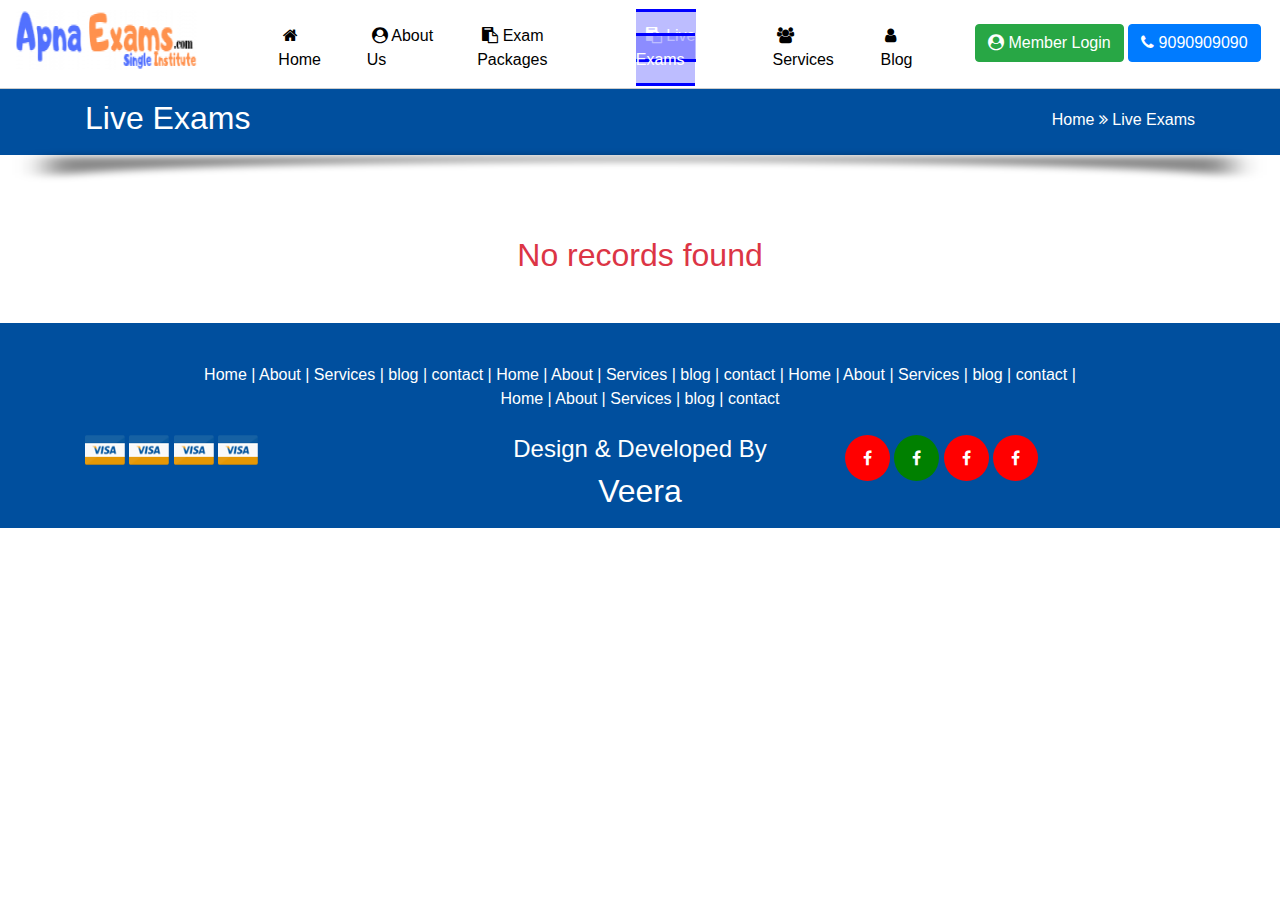
<file: liveexams.html>
<!DOCTYPE html>
<html lang="en">

<head>
    <meta charset="UTF-8">
    <meta name="viewport" content="width=device-width, initial-scale=1.0">
    <title>Document</title>
    <link rel="stylesheet" href="style.css" />
    <link rel="stylesheet" href="https://cdn.jsdelivr.net/npm/bootstrap@4.6.2/dist/css/bootstrap.min.css">
    <script src="https://cdn.jsdelivr.net/npm/jquery@3.7.1/dist/jquery.slim.min.js"></script>
    <script src="https://cdn.jsdelivr.net/npm/popper.js@1.16.1/dist/umd/popper.min.js"></script>
    <script src="https://cdn.jsdelivr.net/npm/bootstrap@4.6.2/dist/js/bootstrap.bundle.min.js"></script>
    <link href="https://stackpath.bootstrapcdn.com/font-awesome/4.7.0/css/font-awesome.min.css" rel="stylesheet"
        integrity="sha384-wvfXpqpZZVQGK6TAh5PVlGOfQNHSoD2xbE+QkPxCAFlNEevoEH3Sl0sibVcOQVnN" crossorigin="anonymous">

</head>
<body>
    <header>
        <div class="container-fluid">
            <div class="row menu-hdr">
                <div class="col-md-2">
                    <div class="pt-10">
                        <img class="logo-1" src="assects/images/logo.png" />
                    </div>
                </div>
                <div class="col-md-7">
                    <div>
                        <ul class="menu mt-4">
                            <li> <a href="index.html" > <i class="fa fa-home"></i> Home </a></li>
                            <li> <a href="about.html" > <i class="fa fa-user-circle"></i> About Us </a></li>
                            <li> <a href="exam.html"> <i class="fa fa-clipboard "></i> Exam Packages </a></li>
                            <li> <a href="liveexams.html" class="active"> <i class="fa fa-clipboard"></i> Live Exams </a></li>
                            <li> <a href="services.html"> <i class="fa fa-users"></i> Services </a></li>
                            <li> <a href="blog.html"> <i class="fa fa-user"></i> Blog </a></li>
                        </ul>
                    </div>
                </div>
                <div class="col-md-3">
                    <div class="mt-4">
                        <button class="btn btn-success"> <i class="fa fa-user-circle"></i> Member Login</button>
                        <button class="btn btn-primary"> <i class="fa fa-phone"></i> 9090909090</button>
                    </div>
                </div>
            </div>
        </div>
    </header>

    <div class="bread-crum">
        <div class="container"> 
        <div class="row"> 
            <div class="col-md-8"> <h2> Live Exams</h2></div>
            <div class="col-md-4 bred-2 text-right"> <a href="index.html"> Home </a><i class="fa fa-angle-double-right"></i>  Live Exams</div>
        </div>
    </div>
    </div>
    <img class="bread-crumsh" src="assects/images/search-shadow.png"/>

    <section>
        <div class="container  my-5 text-center">
            <h2 class="text-danger"> No records found </h2>
        </div>
    </section>


    <footer>
        <div class="bg-footer">
            <div class="container ">
                <div class="text-center"> 
                <a href=""> Home </a> | 
                <a href=""> About </a> | 
                <a href=""> Services </a> | 
                <a href=""> blog </a> | 
                <a href=""> contact </a> | 
                <a href=""> Home </a> | 
                <a href=""> About </a> | 
                <a href=""> Services </a> | 
                <a href=""> blog </a> | 
                <a href=""> contact </a> | <a href=""> Home </a> | 
                <a href=""> About </a> | 
                <a href=""> Services </a> | 
                <a href=""> blog </a> | 
                <a href=""> contact </a> | <br>
                <a href=""> Home </a> | 
                <a href=""> About </a> | 
                <a href=""> Services </a> | 
                <a href=""> blog </a> | 
                <a href=""> contact </a>  
            </div>
            <div class="row mt-4">
                <div class="col-md-4"> 
                    <div class="cards">
                        <img src="assects/images/visa.png"/>
                        <img src="assects/images/visa.png"/>
                        <img src="assects/images/visa.png"/>
                        <img src="assects/images/visa.png"/>
                    </div>
                </div>
                <div class="col-md-4 text-center"> 
                    <h4> Design & Developed By</h4>
                    <h2> Veera </h2>
                </div>
                <div class="col-md-4"> 
                    <div class="social-icons">
                        <i class="fa fa-facebook color-1 " ></i>
                        <i class="fa fa-facebook color-2" ></i>
                        <i class="fa fa-facebook color-1" ></i>
                        <i class="fa fa-facebook color-1" ></i>
                    </div>
                </div>
            </div>
            </div>
</div>
    </footer>
    


</body>
</html>
</file>
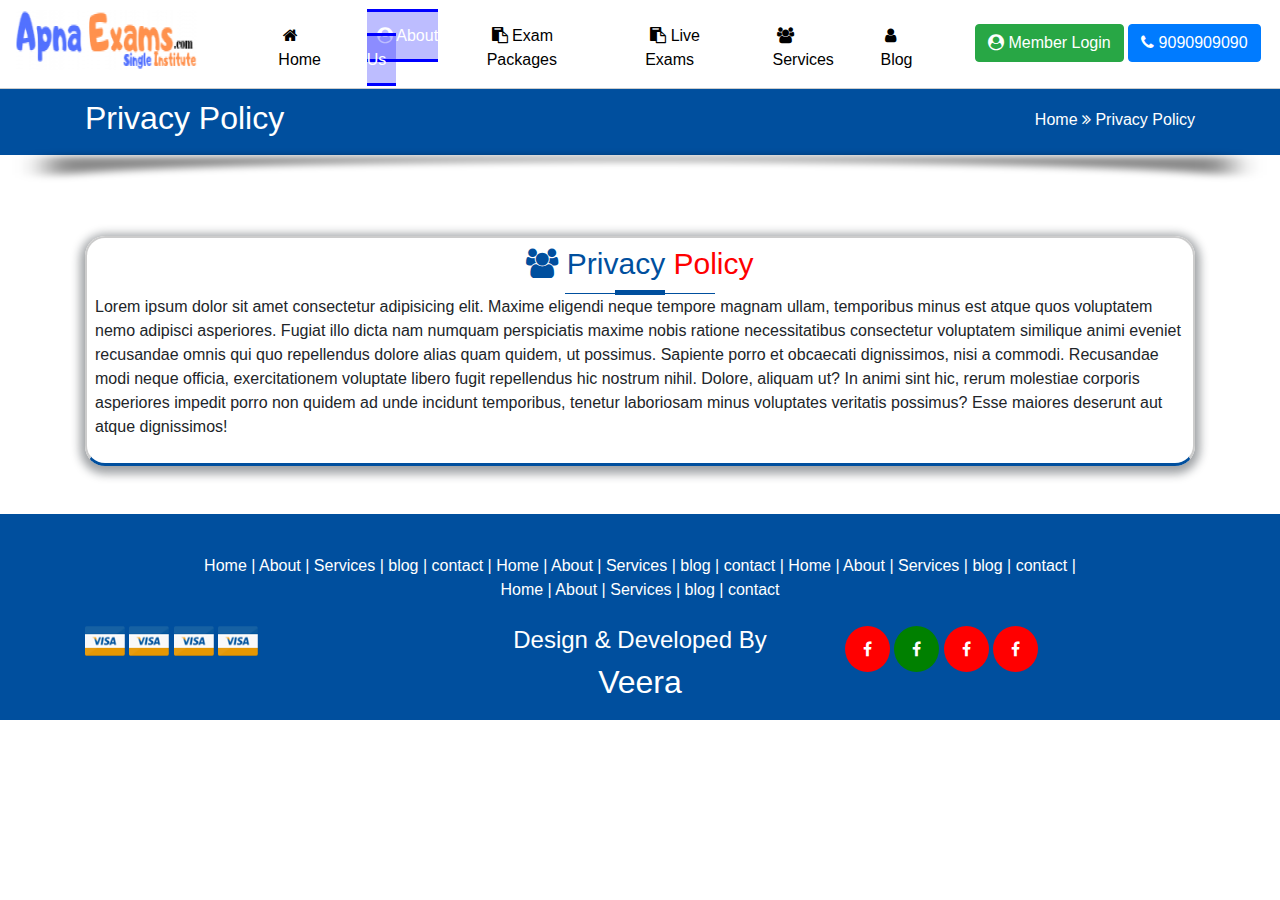
<file: privacy.html>
<!DOCTYPE html>
<html lang="en">

<head>
    <meta charset="UTF-8">
    <meta name="viewport" content="width=device-width, initial-scale=1.0">
    <title>Document</title>
    <link rel="stylesheet" href="style.css" />
    <link rel="stylesheet" href="https://cdn.jsdelivr.net/npm/bootstrap@4.6.2/dist/css/bootstrap.min.css">
    <script src="https://cdn.jsdelivr.net/npm/jquery@3.7.1/dist/jquery.slim.min.js"></script>
    <script src="https://cdn.jsdelivr.net/npm/popper.js@1.16.1/dist/umd/popper.min.js"></script>
    <script src="https://cdn.jsdelivr.net/npm/bootstrap@4.6.2/dist/js/bootstrap.bundle.min.js"></script>
    <link href="https://stackpath.bootstrapcdn.com/font-awesome/4.7.0/css/font-awesome.min.css" rel="stylesheet"
        integrity="sha384-wvfXpqpZZVQGK6TAh5PVlGOfQNHSoD2xbE+QkPxCAFlNEevoEH3Sl0sibVcOQVnN" crossorigin="anonymous">

</head>
<body>
    <header>
        <div class="container-fluid">
            <div class="row menu-hdr">
                <div class="col-md-2">
                    <div class="pt-10">
                        <img class="logo-1" src="assects/images/logo.png" />
                    </div>
                </div>
                <div class="col-md-7">
                    <div>
                        <ul class="menu mt-4">
                            <li> <a href="index.html" > <i class="fa fa-home"></i> Home </a></li>
                            <li> <a href="about.html" class="active"> <i class="fa fa-user-circle"></i> About Us </a></li>
                            <li> <a href="exam.html"> <i class="fa fa-clipboard "></i> Exam Packages </a></li>
                            <li> <a href="liveexams.html"> <i class="fa fa-clipboard"></i> Live Exams </a></li>
                            <li> <a href="services.html"> <i class="fa fa-users"></i> Services </a></li>
                            <li> <a href="blog.html"> <i class="fa fa-user"></i> Blog </a></li>
                        </ul>
                    </div>
                </div>
                <div class="col-md-3">
                    <div class="mt-4">
                        <button class="btn btn-success"> <i class="fa fa-user-circle"></i> Member Login</button>
                        <button class="btn btn-primary"> <i class="fa fa-phone"></i> 9090909090</button>
                    </div>
                </div>
            </div>
        </div>
    </header>

    <div class="bread-crum">
        <div class="container"> 
        <div class="row"> 
            <div class="col-md-8"> <h2>Privacy Policy </h2></div>
            <div class="col-md-4 bred-2 text-right"> <a href="index.html"> Home </a><i class="fa fa-angle-double-right"></i>  Privacy Policy</div>
        </div>
    </div>
    </div>
    <img class="bread-crumsh" src="assects/images/search-shadow.png"/>

    <section>
        <div class="container  my-5">
            <div class="border-sh p-2"> 
            <div class="text-center  heading-style">
                <h2> <span class="heading-1"><i class="fa fa-users"></i>   Privacy      </span> <span class="heading-2">Policy </span> </h2>
                <span class="line"> </span>
            </div>

            <p> Lorem ipsum dolor sit amet consectetur adipisicing elit. Maxime eligendi neque tempore magnam ullam, temporibus minus est atque quos voluptatem nemo adipisci asperiores. Fugiat illo dicta nam numquam perspiciatis maxime nobis ratione necessitatibus consectetur voluptatem similique animi eveniet recusandae omnis qui quo repellendus dolore alias quam quidem, ut possimus. Sapiente porro et obcaecati dignissimos, nisi a commodi. Recusandae modi neque officia, exercitationem voluptate libero fugit repellendus hic nostrum nihil. Dolore, aliquam ut? In animi sint hic, rerum molestiae corporis asperiores impedit porro non quidem ad unde incidunt temporibus, tenetur laboriosam minus voluptates veritatis possimus? Esse maiores deserunt aut atque dignissimos!</p>
        </div>
        </div>
    </section>


    <footer>
        <div class="bg-footer">
            <div class="container ">
                <div class="text-center"> 
                <a href=""> Home </a> | 
                <a href=""> About </a> | 
                <a href=""> Services </a> | 
                <a href=""> blog </a> | 
                <a href=""> contact </a> | 
                <a href=""> Home </a> | 
                <a href=""> About </a> | 
                <a href=""> Services </a> | 
                <a href=""> blog </a> | 
                <a href=""> contact </a> | <a href=""> Home </a> | 
                <a href=""> About </a> | 
                <a href=""> Services </a> | 
                <a href=""> blog </a> | 
                <a href=""> contact </a> | <br>
                <a href=""> Home </a> | 
                <a href=""> About </a> | 
                <a href=""> Services </a> | 
                <a href=""> blog </a> | 
                <a href=""> contact </a>  
            </div>
            <div class="row mt-4">
                <div class="col-md-4"> 
                    <div class="cards">
                        <img src="assects/images/visa.png"/>
                        <img src="assects/images/visa.png"/>
                        <img src="assects/images/visa.png"/>
                        <img src="assects/images/visa.png"/>
                    </div>
                </div>
                <div class="col-md-4 text-center"> 
                    <h4> Design & Developed By</h4>
                    <h2> Veera </h2>
                </div>
                <div class="col-md-4"> 
                    <div class="social-icons">
                        <i class="fa fa-facebook color-1 " ></i>
                        <i class="fa fa-facebook color-2" ></i>
                        <i class="fa fa-facebook color-1" ></i>
                        <i class="fa fa-facebook color-1" ></i>
                    </div>
                </div>
            </div>
            </div>
</div>
    </footer>
    


</body>
</html>
</file>
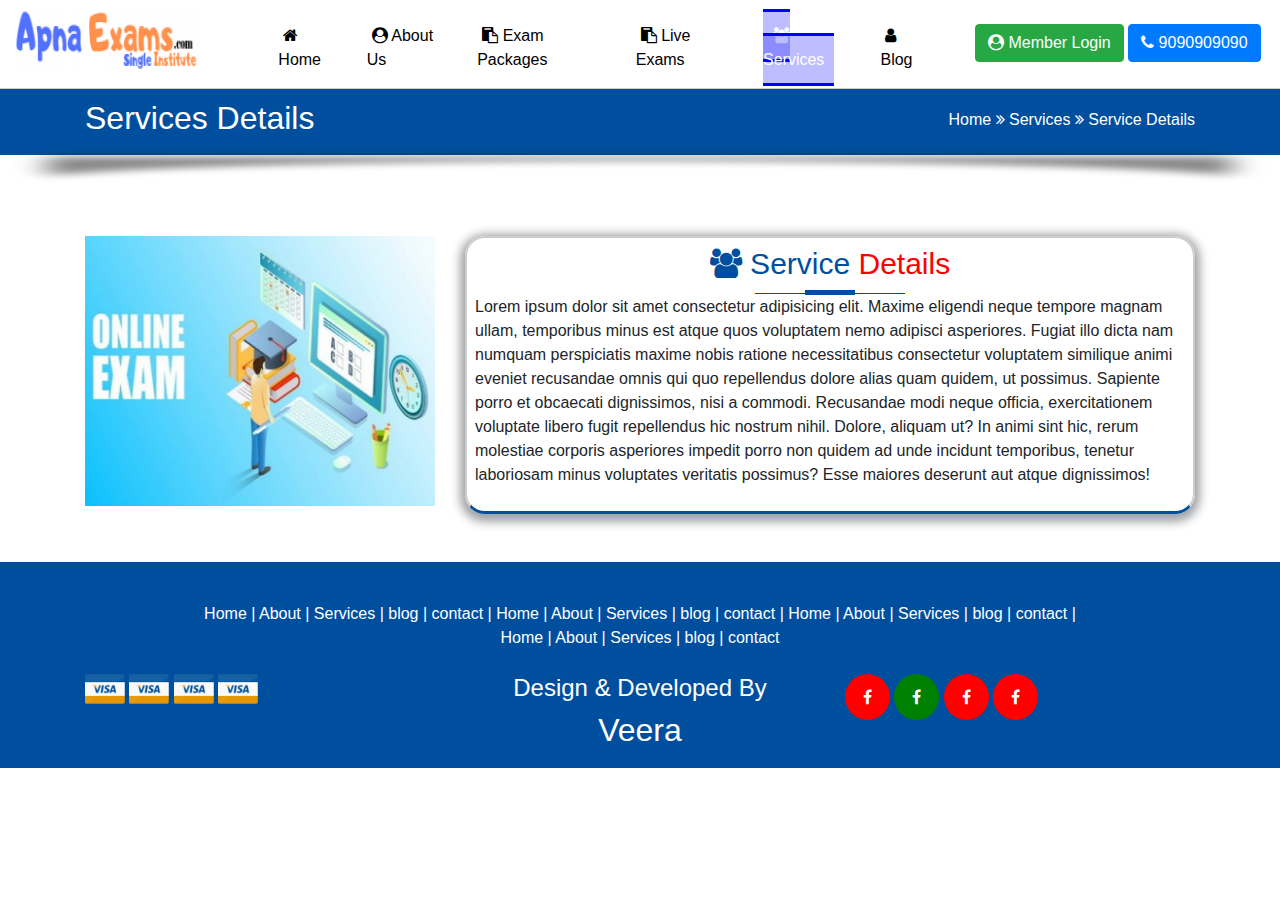
<file: service-details.html>
<!DOCTYPE html>
<html lang="en">

<head>
    <meta charset="UTF-8">
    <meta name="viewport" content="width=device-width, initial-scale=1.0">
    <title>Document</title>
    <link rel="stylesheet" href="style.css" />
    <link rel="stylesheet" href="https://cdn.jsdelivr.net/npm/bootstrap@4.6.2/dist/css/bootstrap.min.css">
    <script src="https://cdn.jsdelivr.net/npm/jquery@3.7.1/dist/jquery.slim.min.js"></script>
    <script src="https://cdn.jsdelivr.net/npm/popper.js@1.16.1/dist/umd/popper.min.js"></script>
    <script src="https://cdn.jsdelivr.net/npm/bootstrap@4.6.2/dist/js/bootstrap.bundle.min.js"></script>
    <link href="https://stackpath.bootstrapcdn.com/font-awesome/4.7.0/css/font-awesome.min.css" rel="stylesheet"
        integrity="sha384-wvfXpqpZZVQGK6TAh5PVlGOfQNHSoD2xbE+QkPxCAFlNEevoEH3Sl0sibVcOQVnN" crossorigin="anonymous">

</head>
<body>
    <header>
        <div class="container-fluid">
            <div class="row menu-hdr">
                <div class="col-md-2">
                    <div class="pt-10">
                        <img class="logo-1" src="assects/images/logo.png" />
                    </div>
                </div>
                <div class="col-md-7">
                    <div>
                        <ul class="menu mt-4">
                            <li> <a href="index.html" > <i class="fa fa-home"></i> Home </a></li>
                            <li> <a href="about.html" > <i class="fa fa-user-circle"></i> About Us </a></li>
                            <li> <a href="exam.html"> <i class="fa fa-clipboard "></i> Exam Packages </a></li>
                            <li> <a href="liveexams.html"> <i class="fa fa-clipboard"></i> Live Exams </a></li>
                            <li> <a href="services.html" class="active"> <i class="fa fa-users"></i> Services </a></li>
                            <li> <a href="blog.html"> <i class="fa fa-user"></i> Blog </a></li>
                        </ul>
                    </div>
                </div>
                <div class="col-md-3">
                    <div class="mt-4">
                        <button class="btn btn-success"> <i class="fa fa-user-circle"></i> Member Login</button>
                        <button class="btn btn-primary"> <i class="fa fa-phone"></i> 9090909090</button>
                    </div>
                </div>
            </div>
        </div>
    </header>

    <div class="bread-crum">
        <div class="container"> 
        <div class="row"> 
            <div class="col-md-8"> <h2> Services Details </h2></div>
            <div class="col-md-4 bred-2 text-right"> <a href="index.html"> Home </a><i class="fa fa-angle-double-right"></i> <a href="services.html"> Services </a>
                <i class="fa fa-angle-double-right"></i> Service Details</div>
        </div>
    </div>
    </div>
    <img class="bread-crumsh" src="assects/images/search-shadow.png"/>

    <section>
        <div class="container  my-5">
            <div class="row">
                <div class="col-md-4">
                    <img class="service-details" src="assects/images/service.jpg"/>
                </div>
                <div class="col-md-8">
                    <div class="border-sh p-2"> 
                        <div class="text-center  heading-style">
                            <h2> <span class="heading-1"><i class="fa fa-users"></i>  Service   </span> <span class="heading-2">Details </span> </h2>
                            <span class="line"> </span>
                        </div>
            
                        <p> Lorem ipsum dolor sit amet consectetur adipisicing elit. Maxime eligendi neque tempore magnam ullam, temporibus minus est atque quos voluptatem nemo adipisci asperiores. Fugiat illo dicta nam numquam perspiciatis maxime nobis ratione necessitatibus consectetur voluptatem similique animi eveniet recusandae omnis qui quo repellendus dolore alias quam quidem, ut possimus. Sapiente porro et obcaecati dignissimos, nisi a commodi. Recusandae modi neque officia, exercitationem voluptate libero fugit repellendus hic nostrum nihil. Dolore, aliquam ut? In animi sint hic, rerum molestiae corporis asperiores impedit porro non quidem ad unde incidunt temporibus, tenetur laboriosam minus voluptates veritatis possimus? Esse maiores deserunt aut atque dignissimos!</p>
                    </div>
                </div>

            </div>
            
        </div>
    </section>


    <footer>
        <div class="bg-footer">
            <div class="container ">
                <div class="text-center"> 
                <a href=""> Home </a> | 
                <a href=""> About </a> | 
                <a href=""> Services </a> | 
                <a href=""> blog </a> | 
                <a href=""> contact </a> | 
                <a href=""> Home </a> | 
                <a href=""> About </a> | 
                <a href=""> Services </a> | 
                <a href=""> blog </a> | 
                <a href=""> contact </a> | <a href=""> Home </a> | 
                <a href=""> About </a> | 
                <a href=""> Services </a> | 
                <a href=""> blog </a> | 
                <a href=""> contact </a> | <br>
                <a href=""> Home </a> | 
                <a href=""> About </a> | 
                <a href=""> Services </a> | 
                <a href=""> blog </a> | 
                <a href=""> contact </a>  
            </div>
            <div class="row mt-4">
                <div class="col-md-4"> 
                    <div class="cards">
                        <img src="assects/images/visa.png"/>
                        <img src="assects/images/visa.png"/>
                        <img src="assects/images/visa.png"/>
                        <img src="assects/images/visa.png"/>
                    </div>
                </div>
                <div class="col-md-4 text-center"> 
                    <h4> Design & Developed By</h4>
                    <h2> Veera </h2>
                </div>
                <div class="col-md-4"> 
                    <div class="social-icons">
                        <i class="fa fa-facebook color-1 " ></i>
                        <i class="fa fa-facebook color-2" ></i>
                        <i class="fa fa-facebook color-1" ></i>
                        <i class="fa fa-facebook color-1" ></i>
                    </div>
                </div>
            </div>
            </div>
</div>
    </footer>
    


</body>
</html>
</file>
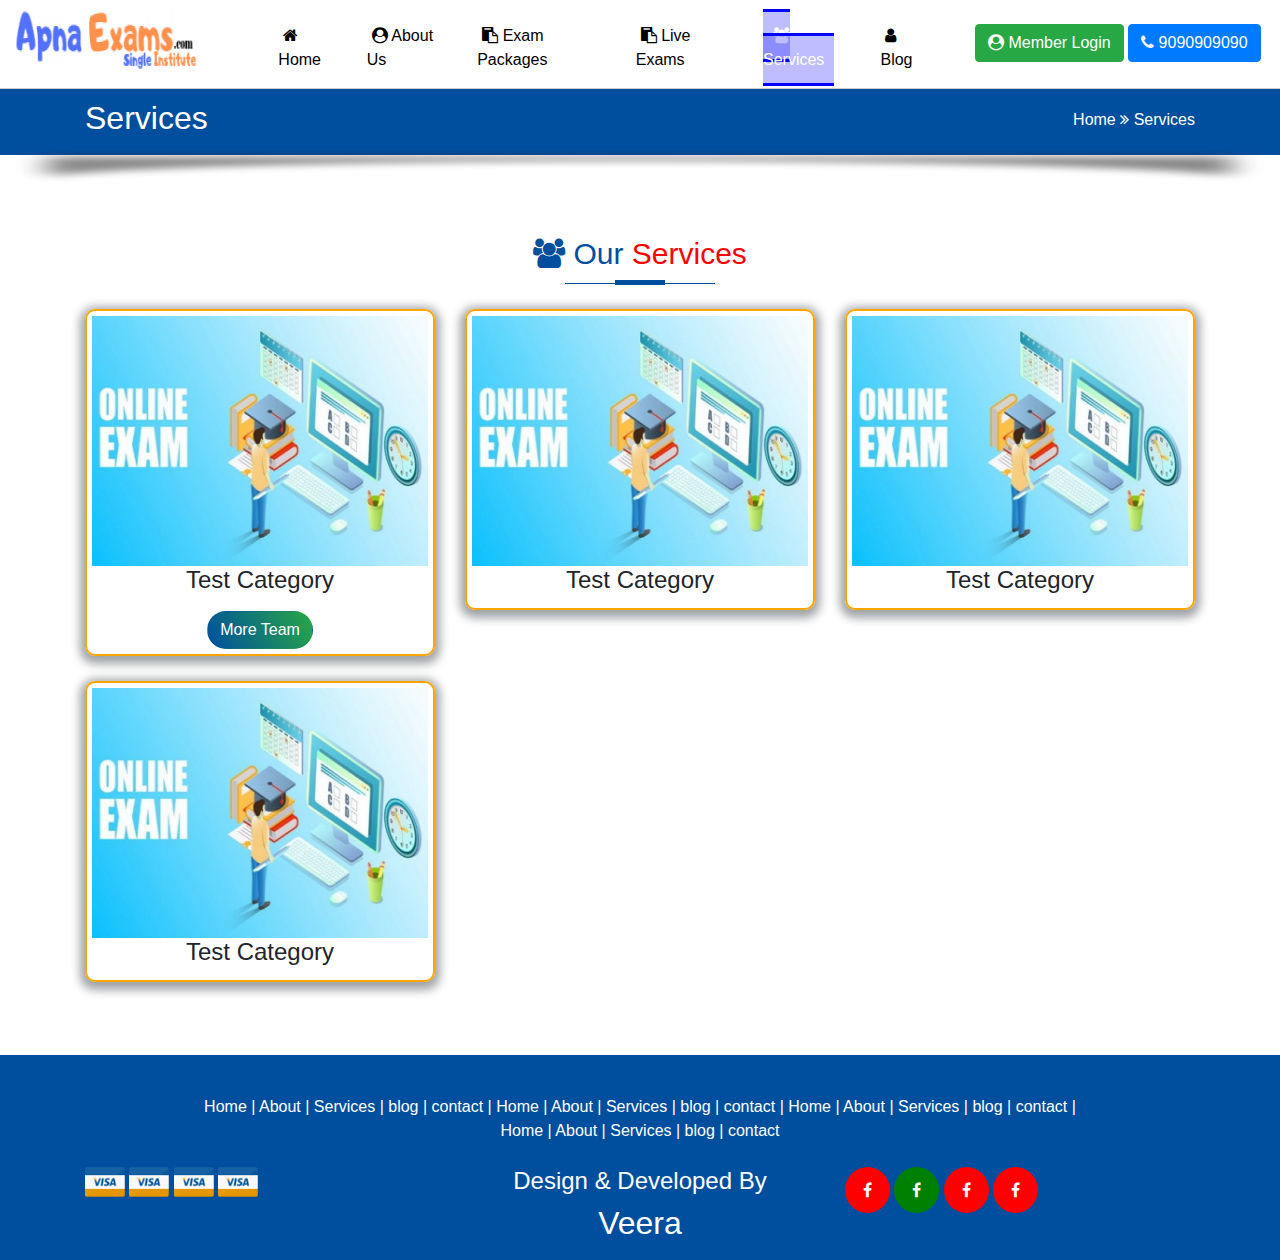
<file: services.html>
<!DOCTYPE html>
<html lang="en">

<head>
    <meta charset="UTF-8">
    <meta name="viewport" content="width=device-width, initial-scale=1.0">
    <title>Document</title>
    <link rel="stylesheet" href="style.css" />
    <link rel="stylesheet" href="https://cdn.jsdelivr.net/npm/bootstrap@4.6.2/dist/css/bootstrap.min.css">
    <script src="https://cdn.jsdelivr.net/npm/jquery@3.7.1/dist/jquery.slim.min.js"></script>
    <script src="https://cdn.jsdelivr.net/npm/popper.js@1.16.1/dist/umd/popper.min.js"></script>
    <script src="https://cdn.jsdelivr.net/npm/bootstrap@4.6.2/dist/js/bootstrap.bundle.min.js"></script>
    <link href="https://stackpath.bootstrapcdn.com/font-awesome/4.7.0/css/font-awesome.min.css" rel="stylesheet"
        integrity="sha384-wvfXpqpZZVQGK6TAh5PVlGOfQNHSoD2xbE+QkPxCAFlNEevoEH3Sl0sibVcOQVnN" crossorigin="anonymous">

</head>
<body>
    <header>
        <div class="container-fluid">
            <div class="row menu-hdr">
                <div class="col-md-2">
                    <div class="pt-10">
                        <img class="logo-1" src="assects/images/logo.png" />
                    </div>
                </div>
                <div class="col-md-7">
                    <div>
                        <ul class="menu mt-4">
                            <li> <a href="index.html" > <i class="fa fa-home"></i> Home </a></li>
                            <li> <a href="about.html" > <i class="fa fa-user-circle"></i> About Us </a></li>
                            <li> <a href="exam.html"> <i class="fa fa-clipboard "></i> Exam Packages </a></li>
                            <li> <a href="liveexams.html"> <i class="fa fa-clipboard"></i> Live Exams </a></li>
                            <li> <a href="services.html" class="active"> <i class="fa fa-users"></i> Services </a></li>
                            <li> <a href="blog.html"> <i class="fa fa-user"></i> Blog </a></li>
                        </ul>
                    </div>
                </div>
                <div class="col-md-3">
                    <div class="mt-4">
                        <button class="btn btn-success"> <i class="fa fa-user-circle"></i> Member Login</button>
                        <button class="btn btn-primary"> <i class="fa fa-phone"></i> 9090909090</button>
                    </div>
                </div>
            </div>
        </div>
    </header>


    <div class="bread-crum">
        <div class="container"> 
        <div class="row"> 
            <div class="col-md-8"> <h2> Services</h2></div>
            <div class="col-md-4 bred-2 text-right"> <a href="index.html"> Home </a><i class="fa fa-angle-double-right"></i>  Services</div>
        </div>
    </div>
    </div>
    <img class="bread-crumsh" src="assects/images/search-shadow.png"/>
    
    <section>
        <div class="container">
            <div class="text-center mt-5 heading-style">
                <h2> <span class="heading-1"><i class="fa fa-users"></i>  Our   </span> <span class="heading-2">Services </span> </h2>
                <span class="line"> </span>
            </div>

            <div class="row  services-row mt-4 mb-5">
                <div class="col-md-4"> 
                    <div class="grid-service zoom-in text-center">
                        <img src="assects/images/service.jpg"/>
                        <h4> Test Category </h4> 
                        <div class="text-center mt-3">
                          <a href="service-details.html">  <button class="btn cabbtn1-600"> <span>  More Team </span></button>  </a>
                        </div> 
                    </div>
                </div>
                <div class="col-md-4"> 
                    <div class="grid-service zoom-in text-center">
                        <img src="assects/images/service.jpg"/>
                        <h4> Test Category </h4>   
                    </div>
                </div>
                <div class="col-md-4"> 
                    <div class="grid-service zoom-in text-center">
                        <img src="assects/images/service.jpg"/>
                        <h4> Test Category </h4>   
                    </div>
                </div>
                <div class="col-md-4"> 
                    <div class="grid-service zoom-in text-center">
                        <img src="assects/images/service.jpg"/>
                        <h4> Test Category </h4>   
                    </div>
                </div>
              </div>
        </div>
    </section>


    <footer>
        <div class="bg-footer">
            <div class="container ">
                <div class="text-center"> 
                <a href=""> Home </a> | 
                <a href=""> About </a> | 
                <a href=""> Services </a> | 
                <a href=""> blog </a> | 
                <a href=""> contact </a> | 
                <a href=""> Home </a> | 
                <a href=""> About </a> | 
                <a href=""> Services </a> | 
                <a href=""> blog </a> | 
                <a href=""> contact </a> | <a href=""> Home </a> | 
                <a href=""> About </a> | 
                <a href=""> Services </a> | 
                <a href=""> blog </a> | 
                <a href=""> contact </a> | <br>
                <a href=""> Home </a> | 
                <a href=""> About </a> | 
                <a href=""> Services </a> | 
                <a href=""> blog </a> | 
                <a href=""> contact </a>  
            </div>
            <div class="row mt-4">
                <div class="col-md-4"> 
                    <div class="cards">
                        <img src="assects/images/visa.png"/>
                        <img src="assects/images/visa.png"/>
                        <img src="assects/images/visa.png"/>
                        <img src="assects/images/visa.png"/>
                    </div>
                </div>
                <div class="col-md-4 text-center"> 
                    <h4> Design & Developed By</h4>
                    <h2> Veera </h2>
                </div>
                <div class="col-md-4"> 
                    <div class="social-icons">
                        <i class="fa fa-facebook color-1 " ></i>
                        <i class="fa fa-facebook color-2" ></i>
                        <i class="fa fa-facebook color-1" ></i>
                        <i class="fa fa-facebook color-1" ></i>
                    </div>
                </div>
            </div>
            </div>
</div>
    </footer>
    


</body>
</html>
</file>
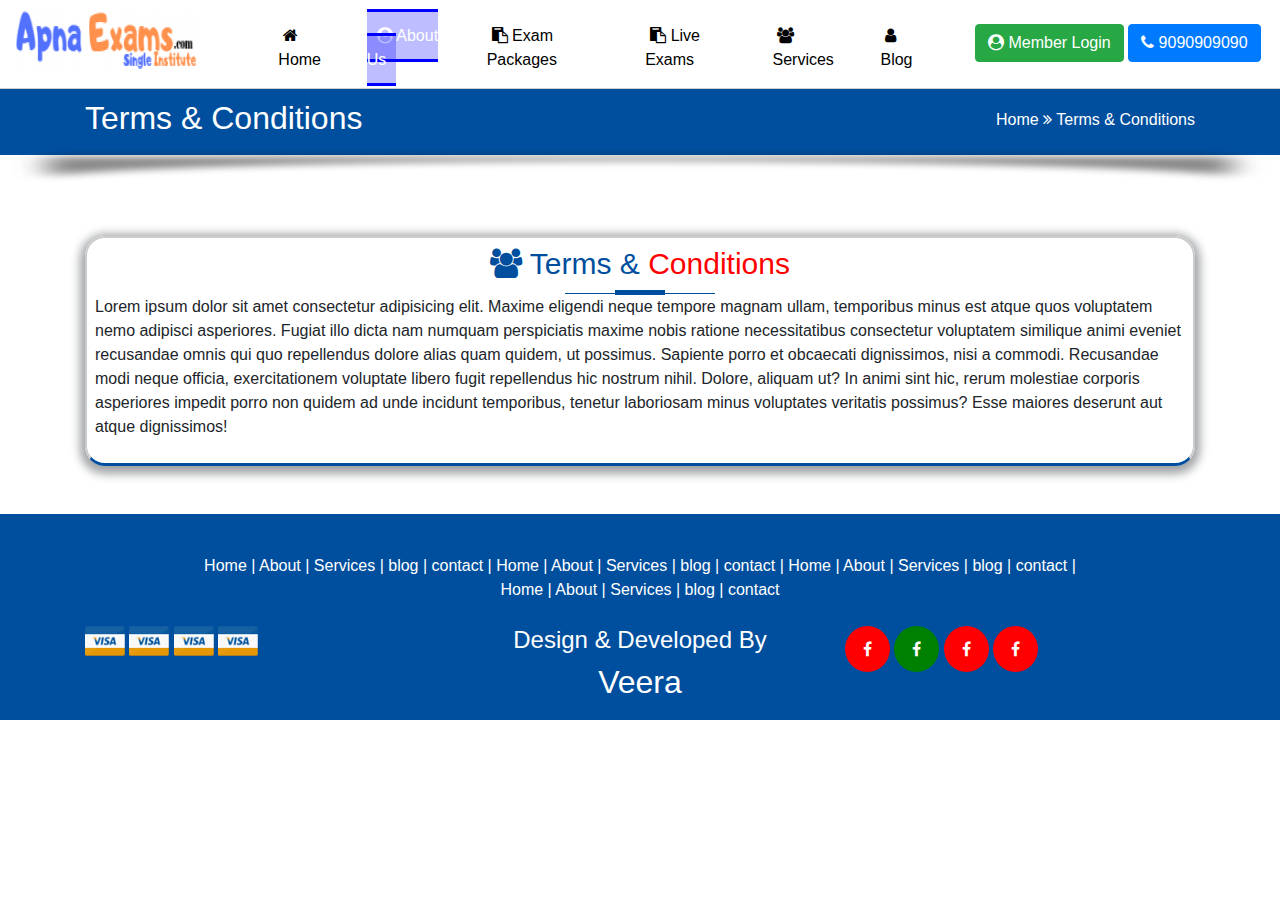
<file: terms.html>
<!DOCTYPE html>
<html lang="en">

<head>
    <meta charset="UTF-8">
    <meta name="viewport" content="width=device-width, initial-scale=1.0">
    <title>Document</title>
    <link rel="stylesheet" href="style.css" />
    <link rel="stylesheet" href="https://cdn.jsdelivr.net/npm/bootstrap@4.6.2/dist/css/bootstrap.min.css">
    <script src="https://cdn.jsdelivr.net/npm/jquery@3.7.1/dist/jquery.slim.min.js"></script>
    <script src="https://cdn.jsdelivr.net/npm/popper.js@1.16.1/dist/umd/popper.min.js"></script>
    <script src="https://cdn.jsdelivr.net/npm/bootstrap@4.6.2/dist/js/bootstrap.bundle.min.js"></script>
    <link href="https://stackpath.bootstrapcdn.com/font-awesome/4.7.0/css/font-awesome.min.css" rel="stylesheet"
        integrity="sha384-wvfXpqpZZVQGK6TAh5PVlGOfQNHSoD2xbE+QkPxCAFlNEevoEH3Sl0sibVcOQVnN" crossorigin="anonymous">

</head>
<body>
    <header>
        <div class="container-fluid">
            <div class="row menu-hdr">
                <div class="col-md-2">
                    <div class="pt-10">
                        <img class="logo-1" src="assects/images/logo.png" />
                    </div>
                </div>
                <div class="col-md-7">
                    <div>
                        <ul class="menu mt-4">
                            <li> <a href="index.html" > <i class="fa fa-home"></i> Home </a></li>
                            <li> <a href="about.html" class="active"> <i class="fa fa-user-circle"></i> About Us </a></li>
                            <li> <a href="exam.html"> <i class="fa fa-clipboard "></i> Exam Packages </a></li>
                            <li> <a href="liveexams.html"> <i class="fa fa-clipboard"></i> Live Exams </a></li>
                            <li> <a href="services.html"> <i class="fa fa-users"></i> Services </a></li>
                            <li> <a href="blog.html"> <i class="fa fa-user"></i> Blog </a></li>
                        </ul>
                    </div>
                </div>
                <div class="col-md-3">
                    <div class="mt-4">
                        <button class="btn btn-success"> <i class="fa fa-user-circle"></i> Member Login</button>
                        <button class="btn btn-primary"> <i class="fa fa-phone"></i> 9090909090</button>
                    </div>
                </div>
            </div>
        </div>
    </header>

    <div class="bread-crum">
        <div class="container"> 
        <div class="row"> 
            <div class="col-md-8"> <h2> Terms & Conditions </h2></div>
            <div class="col-md-4 bred-2 text-right"> <a href="index.html"> Home </a><i class="fa fa-angle-double-right"></i>  Terms & Conditions</div>
        </div>
    </div>
    </div>
    <img class="bread-crumsh" src="assects/images/search-shadow.png"/>

    <section>
        <div class="container  my-5">
            <div class="border-sh p-2"> 
            <div class="text-center  heading-style">
                <h2> <span class="heading-1"><i class="fa fa-users"></i>   Terms &     </span> <span class="heading-2">Conditions </span> </h2>
                <span class="line"> </span>
            </div>

            <p> Lorem ipsum dolor sit amet consectetur adipisicing elit. Maxime eligendi neque tempore magnam ullam, temporibus minus est atque quos voluptatem nemo adipisci asperiores. Fugiat illo dicta nam numquam perspiciatis maxime nobis ratione necessitatibus consectetur voluptatem similique animi eveniet recusandae omnis qui quo repellendus dolore alias quam quidem, ut possimus. Sapiente porro et obcaecati dignissimos, nisi a commodi. Recusandae modi neque officia, exercitationem voluptate libero fugit repellendus hic nostrum nihil. Dolore, aliquam ut? In animi sint hic, rerum molestiae corporis asperiores impedit porro non quidem ad unde incidunt temporibus, tenetur laboriosam minus voluptates veritatis possimus? Esse maiores deserunt aut atque dignissimos!</p>
        </div>
        </div>
    </section>


    <footer>
        <div class="bg-footer">
            <div class="container ">
                <div class="text-center"> 
                <a href=""> Home </a> | 
                <a href=""> About </a> | 
                <a href=""> Services </a> | 
                <a href=""> blog </a> | 
                <a href=""> contact </a> | 
                <a href=""> Home </a> | 
                <a href=""> About </a> | 
                <a href=""> Services </a> | 
                <a href=""> blog </a> | 
                <a href=""> contact </a> | <a href=""> Home </a> | 
                <a href=""> About </a> | 
                <a href=""> Services </a> | 
                <a href=""> blog </a> | 
                <a href=""> contact </a> | <br>
                <a href=""> Home </a> | 
                <a href=""> About </a> | 
                <a href=""> Services </a> | 
                <a href=""> blog </a> | 
                <a href=""> contact </a>  
            </div>
            <div class="row mt-4">
                <div class="col-md-4"> 
                    <div class="cards">
                        <img src="assects/images/visa.png"/>
                        <img src="assects/images/visa.png"/>
                        <img src="assects/images/visa.png"/>
                        <img src="assects/images/visa.png"/>
                    </div>
                </div>
                <div class="col-md-4 text-center"> 
                    <h4> Design & Developed By</h4>
                    <h2> Veera </h2>
                </div>
                <div class="col-md-4"> 
                    <div class="social-icons">
                        <i class="fa fa-facebook color-1 " ></i>
                        <i class="fa fa-facebook color-2" ></i>
                        <i class="fa fa-facebook color-1" ></i>
                        <i class="fa fa-facebook color-1" ></i>
                    </div>
                </div>
            </div>
            </div>
</div>
    </footer>
    


</body>
</html>
</file>
<file: style.css>
.red{
    color:red;
}

.logo-1{
    width:100%;
    height:60px;
}

.pt-10{
    padding-top:10px;
}

.menu li{
    list-style-type: none;
    margin:0px 10px;
}
.menu li a{
    color:#000;
    padding:10px 5px;
}
.menu li a:hover{
    text-decoration: none;
    background-color: #0000ff42;
    color:#fff;
    padding:15px 5px;
    border-top:3px solid blue;
    border-bottom:3px solid blue;
    transition: 2s;
}
.menu li a.active{
    text-decoration: none;
    background-color: #0000ff42;
    color:#fff;
    padding:15px 10px;
    border-top:3px solid blue;
    border-bottom:3px solid blue;
}
.menu{
    display:flex;
}

.menu-hdr{
    border-bottom: 1px solid #ccc;
}

.sub-menu{
    background-color: #004f9e;
}

.sub-menu-1 li{
list-style-type: none;
text-align: center;
margin:2px 20px;
padding:10px;
margin-top:15px;
font-weight: 700;
color:#fff;
}

.sub-menu-1{
    display:flex;
    margin-bottom: 0px !important;
}
.sub-menu-1 li.active{
    background-color: #fff;
    padding:10px;
    margin-top:15px;
    color:#004f9e;
    border-radius: 15px 15px 0 0;
}

.sub-menu-1 li:hover{
    background-color: #fff;
    padding:10px;
    margin-top:15px;
    color:#004f9e;
    border-radius: 15px 15px 0 0;
}
.sub-menu-1 li i{
    font-size: 40px;
}

.banner-img{
    width:100%;
    height:400px;
}

.heading-1{
    color:#004F9E;
}
.heading-2{
    color:red;
}

.heading-style span.line{
    background: #004F9E;
    display: block;
    height: 5px;
    margin: 0 auto;
    position: relative;
    width: 50px;
    z-index: 999999999;
}

.heading-style span.line::before {
    border-bottom: 1px solid #004F9E;
    content: " ";
    position: absolute;
    top: 3px;
    left: -50px;
    width: 150px;
    z-index: -999999;
}

.heading-style h2{
    font-size: 30px;
}

.icon-img{
    width:100x;
    height:100px;
}

.rotatediv {
    -webkit-transition: -webkit-transform .8s ease-in-out;
    transition: transform .8s ease-in-out;
}

.rotatediv:hover {
    -webkit-transform: rotate(360deg);
            transform: rotate(360deg);
  }

  .bg-whychoose{
    background-image: url("assects/images/bg1.jpg");
  }

  .whychoose-img{
    border:3px solid #004F9E;
    border-radius: 10px;
  }

  .whychoose-img img{
    border-radius: 10px;
  }

  

  .cabbtn1-600 {
	background-color: #fff;  
    background-image: linear-gradient(-117deg, #28a745 0%, #004F9E 100%);
	color: #fff!important; 
	border-radius: 20px!important;
	outline:none!important;
	padding:5px;
	padding-left: 10px;
padding-right: 10px;
}

.cabbtn1-600:hover {
	background-color: #fff;  
    background-image: linear-gradient(-117deg, #28a745 0%, #004F9E 100%);
	color: #fff!important; 
	border-radius: 20px!important;
	outline:none!important;
	padding:5px;
	padding-left: 10px;
padding-right: 10px;
}

.cabbtn1-600 span {

 cursor: pointer;

 display: inline-block;

 position: relative;

 transition: 0.7s;

}

.cabbtn1-600 span:after {

 content: '\00bb';

 position: absolute;

 opacity: 0;

 top: 0;

 right: -25px;

 transition: 0.7s;

}

.cabbtn1-600:hover span {

 padding-right: 20px;

}

.cabbtn1-600:hover span:after {

 opacity: 1;

 right: 0;

}

.bg-section{
    background-color: #004f9e;
    color:#fff;
    padding:30px 0;
}

.btn-radius{
    border-radius: 30px !important;
}

.grid-exam{
    border:2px solid #004F9E;
    border-radius: 10px;
    padding:10px;
    box-shadow: 0px 3px 10px 5px rgba(18, 25, 33, 0.4);
    margin-bottom: 25px;
}

.zoom-in {
    transition-property: background-color, border-color, color, fill, stroke, opacity, box-shadow, transform;
    transition-duration: 300ms;
    transition-timing-function: cubic-bezier(0.4, 0, 0.2, 1);
    --transform-translate-x: 0;
    --transform-translate-y: 0;
    --transform-rotate: 0;
    --transform-skew-x: 0;
    --transform-skew-y: 0;
    --transform-scale-x: 1;
    --transform-scale-y: 1;
    transform: translateX(var(--transform-translate-x)) translateY(var(--transform-translate-y)) rotate(var(--transform-rotate)) skewX(var(--transform-skew-x)) skewY(var(--transform-skew-y)) scaleX(var(--transform-scale-x)) scaleY(var(--transform-scale-y));
    cursor: pointer;
}

.zoom-in:hover {
    --transform-scale-x: 1.05;
    --transform-scale-y: 1.05;
    box-shadow: 0 20px 25px -5px rgba(0, 0, 0, 0.1), 0 10px 10px -5px rgba(0, 0, 0, 0.04);
}

.grid-team img{
    width:100%;
    height:120px;
}
.grid-team{
    border:2px solid #004F9E;
    padding:5px;
    border-radius: 10px;
    box-shadow: 0px 3px 10px 5px rgba(18, 25, 33, 0.4);
}

.grid-service{
    border:2px solid orange;
    padding:5px;
    border-radius: 10px;
    box-shadow: 0px 3px 10px 5px rgba(18, 25, 33, 0.4);
    margin-bottom: 25px;
}

.grid-service img{
    width:100%;
    height:250px;
}

.grid-test img{
    width:100%;
    height:200px;
}
.grid-test{
    border:2px solid orange;
    padding:5px;
    border-radius: 10px;
    box-shadow: 0px 3px 10px 5px rgba(18, 25, 33, 0.4);
}

.mob-app{
    width:100%;
    height:270px;
}

.app-img{
    width:100%;
    height:80px;
}

.bg-footer{
    background-color: #004F9E;
    color:#fff;
    padding:40px 0px 10px;
}
.bg-footer a{
    color:#fff !important;
}

.cards img{
    width: 40px;
    height:30px;
}
.color-1{
    background-color: red;
}

.color-2{
    background-color: green;
}

.social-icons i{
    padding:15px 18px;
    border-radius: 50%;
    color:#fff; 
}

.border-sh{
    border:2px solid #ccc;
    border-radius: 20px;
    border-bottom: 3px solid #004F9E;
    box-shadow: 0px 3px 10px 5px rgba(18, 25, 33, 0.4);
}

.bread-crum{
    background-color: #004F9E;
    color:#fff;
    padding:10px 0;
}

.bread-crum a{
    color:#fff;
}
.bread-crum a:hover{
    color:#fff;
    text-decoration: none;
}

.bred-2{
    margin-top: 9px;
}

.img-topseller{
    margin-top:-56px;
}


.bread-crumsh{
    width: 100%;
    height: 43px;
    margin-top: -10px;
}
.service-details{
    width:100%;
    height:270px;
}
.blog-banner{
    width:100%;
    height:300px;
    border:2px solid #ccc;
    border-radius: 20px;
}

.input-group .input-group-prepend .input-group-text{
    border-radius:30px 0px 0px 30px !important;
}

.input-group input{
    border-radius:0px 30px 30px 0px !important;
}

.bdr-rds{
    border-radius:0px 30px 30px 0px !important;
}
.heading-c h2{
    color:#004F9E
}

.heading-c p{
    margin-left:5%;
}
</file>
